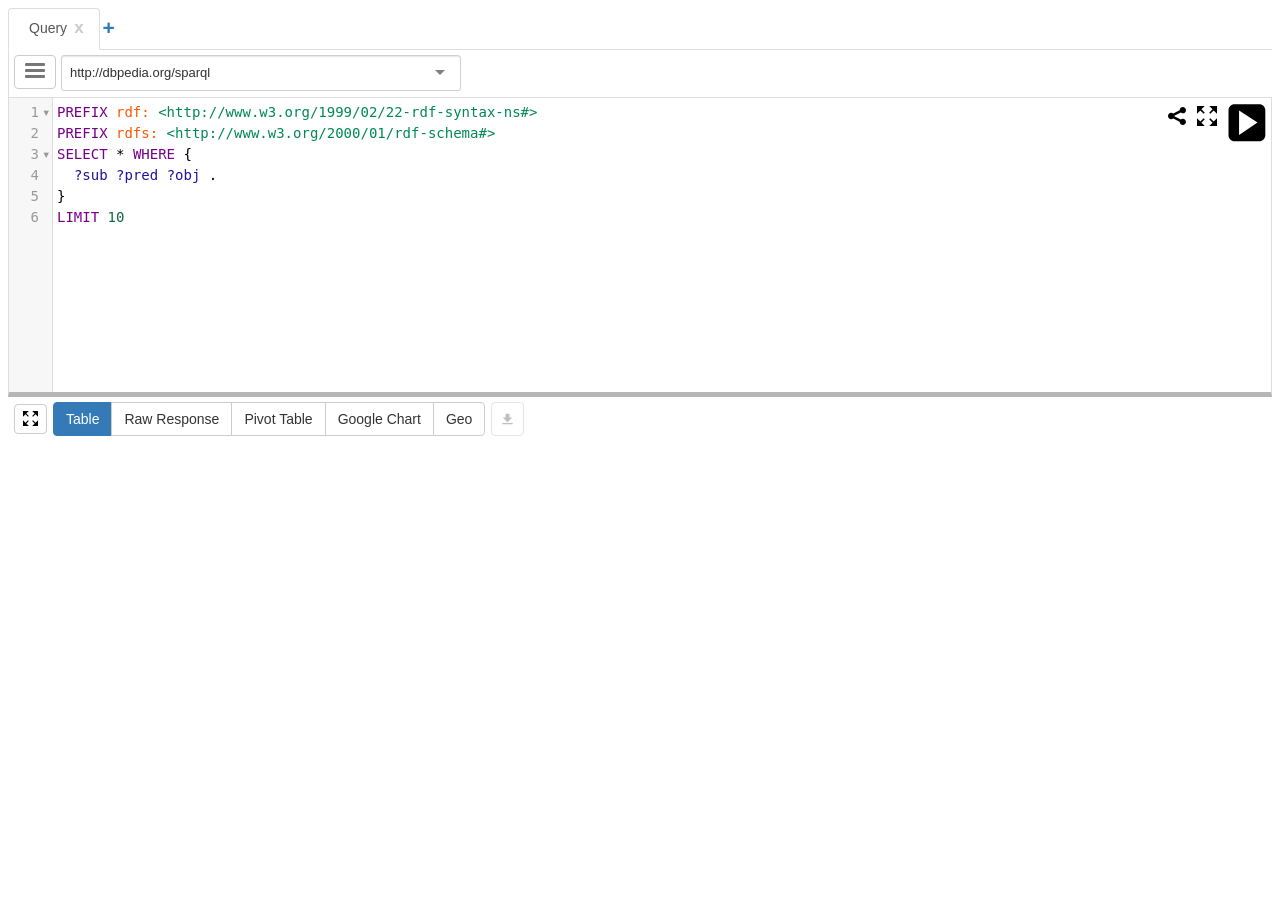
<file: tools/webapps/dpn-demo-apps/webapp/yasgui/index.html>
<!DOCTYPE html>
<html lang="en">
	<head>
		<meta charset="utf-8">
		<meta http-equiv="X-UA-Compatible" content="IE=edge">
		<meta name="viewport" content="width=device-width, initial-scale=1">
		<title>YASGUI</title>
		<link href='lib/yasgui.min.css' rel='stylesheet' type='text/css'/>
		<style>
/** uncomment this if you'd like to hide the endpoint selector
  .yasgui .endpointText {display:none !important;}
 **/
		</style>
	</head>
	<body>
		<div id='yasgui'></div>
		<script src='lib/yasgui.bundled.min.js'></script>
		<script type="text/javascript">
var yasgui = YASGUI(document.getElementById("yasgui"), {
	//Uncomment below to change the default endpoint
	//Note: If you've already opened the YASGUI page before, you should first clear your
	//local-storage cache before you will see the changes taking effect 
	//yasqe:{sparql:{endpoint:'bla'}}
});
		</script>
	</body>
</html>
</file>
<file: tools/webapps/dpn-demo-apps/webapp/yasgui/lib/yasgui.min.css>
@charset "UTF-8";.yasgui{position:relative/*! normalize.css v3.0.3 | MIT License | github.com/necolas/normalize.css *//*! Source: https://github.com/h5bp/html5-boilerplate/blob/master/src/css/main.css *//*!
 * jQuery UI Resizable 1.10.4
 * http://jqueryui.com
 *
 * Copyright 2014 jQuery Foundation and other contributors
 * Released under the MIT license.
 * http://jquery.org/license
 */}@-webkit-keyframes spin{100%{-webkit-transform:rotate(360deg)}}.yasgui{font-family:"Helvetica Neue",Helvetica,Arial,sans-serif;font-size:14px;line-height:1.42857;color:#333;background-color:#fff}.yasgui html{font-family:sans-serif;-ms-text-size-adjust:100%;-webkit-text-size-adjust:100%}.yasgui body{margin:0}.yasgui article,.yasgui aside,.yasgui details,.yasgui figcaption,.yasgui figure,.yasgui footer,.yasgui header,.yasgui hgroup,.yasgui main,.yasgui menu,.yasgui nav,.yasgui section,.yasgui summary{display:block}.yasgui audio,.yasgui canvas,.yasgui progress,.yasgui video{display:inline-block;vertical-align:baseline}.yasgui audio:not([controls]){display:none;height:0}.yasgui [hidden],.yasgui template{display:none}.yasgui a{background-color:transparent}.yasgui a:active,.yasgui a:hover{outline:0}.yasgui abbr[title]{border-bottom:1px dotted}.yasgui b,.yasgui strong{font-weight:700}.yasgui dfn{font-style:italic}.yasgui h1{font-size:2em;margin:.67em 0}.yasgui mark{background:#ff0;color:#000}.yasgui small{font-size:80%}.yasgui sub,.yasgui sup{font-size:75%;line-height:0;position:relative;vertical-align:baseline}.yasgui sup{top:-.5em}.yasgui sub{bottom:-.25em}.yasgui img{border:0}.yasgui svg:not(:root){overflow:hidden}.yasgui figure{margin:1em 40px}.yasgui hr{box-sizing:content-box;height:0}.yasgui pre{overflow:auto}.yasgui code,.yasgui kbd,.yasgui pre,.yasgui samp{font-family:monospace,monospace;font-size:1em}.yasgui button,.yasgui input,.yasgui optgroup,.yasgui select,.yasgui textarea{color:inherit;font:inherit;margin:0}.yasgui button{overflow:visible}.yasgui button,.yasgui select{text-transform:none}.yasgui button,.yasgui html input[type=button],.yasgui input[type=reset],.yasgui input[type=submit]{-webkit-appearance:button;cursor:pointer}.yasgui button[disabled],.yasgui html input[disabled]{cursor:default}.yasgui button::-moz-focus-inner,.yasgui input::-moz-focus-inner{border:0;padding:0}.yasgui input{line-height:normal}.yasgui input[type=checkbox],.yasgui input[type=radio]{box-sizing:border-box;padding:0}.yasgui input[type=number]::-webkit-inner-spin-button,.yasgui input[type=number]::-webkit-outer-spin-button{height:auto}.yasgui input[type=search]{-webkit-appearance:textfield;box-sizing:content-box}.yasgui input[type=search]::-webkit-search-cancel-button,.yasgui input[type=search]::-webkit-search-decoration{-webkit-appearance:none}.yasgui fieldset{border:1px solid silver;margin:0 2px;padding:.35em .625em .75em}.yasgui legend{border:0;padding:0}.yasgui textarea{overflow:auto}.yasgui optgroup{font-weight:700}.yasgui table{border-collapse:collapse;border-spacing:0}.yasgui td,.yasgui th{padding:0}@media print{.yasgui *,.yasgui :after,.yasgui :before{background:0 0!important;color:#000!important;box-shadow:none!important;text-shadow:none!important}.yasgui a,.yasgui a:visited{text-decoration:underline}.yasgui a[href]:after{content:" (" attr(href) ")"}.yasgui abbr[title]:after{content:" (" attr(title) ")"}.yasgui a[href^="#"]:after,.yasgui a[href^="javascript:"]:after{content:""}.yasgui blockquote,.yasgui pre{border:1px solid #999;page-break-inside:avoid}.yasgui thead{display:table-header-group}.yasgui img,.yasgui tr{page-break-inside:avoid}.yasgui img{max-width:100%!important}.yasgui h2,.yasgui h3,.yasgui p{orphans:3;widows:3}.yasgui h2,.yasgui h3{page-break-after:avoid}.yasgui .navbar{display:none}.yasgui .btn>.caret,.yasgui .dropup>.btn>.caret{border-top-color:#000!important}.yasgui .label{border:1px solid #000}.yasgui .table{border-collapse:collapse!important}.yasgui .table td,.yasgui .table th{background-color:#fff!important}.yasgui .table-bordered td,.yasgui .table-bordered th{border:1px solid #ddd!important}}.yasgui *{box-sizing:border-box}.yasgui :after,.yasgui :before{box-sizing:border-box}.yasgui html{font-size:10px;-webkit-tap-highlight-color:transparent}.yasgui body{font-family:"Helvetica Neue",Helvetica,Arial,sans-serif;font-size:14px;line-height:1.42857;color:#333;background-color:#fff}.yasgui button,.yasgui input,.yasgui select,.yasgui textarea{font-family:inherit;font-size:inherit;line-height:inherit}.yasgui a{color:#337ab7;text-decoration:none}.yasgui a:focus,.yasgui a:hover{color:#23527c;text-decoration:underline}.yasgui a:focus{outline:5px auto -webkit-focus-ring-color;outline-offset:-2px}.yasgui figure{margin:0}.yasgui img{vertical-align:middle}.yasgui .img-responsive{display:block;max-width:100%;height:auto}.yasgui .img-rounded{border-radius:6px}.yasgui .img-thumbnail{padding:4px;line-height:1.42857;background-color:#fff;border:1px solid #ddd;border-radius:4px;transition:all .2s ease-in-out;display:inline-block;max-width:100%;height:auto}.yasgui .img-circle{border-radius:50%}.yasgui hr{margin-top:20px;margin-bottom:20px;border:0;border-top:1px solid #eee}.yasgui .sr-only{position:absolute;width:1px;height:1px;margin:-1px;padding:0;overflow:hidden;clip:rect(0,0,0,0);border:0}.yasgui .sr-only-focusable:active,.yasgui .sr-only-focusable:focus{position:static;width:auto;height:auto;margin:0;overflow:visible;clip:auto}.yasgui [role=button]{cursor:pointer}.yasgui .h1,.yasgui .h2,.yasgui .h3,.yasgui .h4,.yasgui .h5,.yasgui .h6,.yasgui h1,.yasgui h2,.yasgui h3,.yasgui h4,.yasgui h5,.yasgui h6{font-family:inherit;font-weight:500;line-height:1.1;color:inherit}.yasgui .h1 .small,.yasgui .h1 small,.yasgui .h2 .small,.yasgui .h2 small,.yasgui .h3 .small,.yasgui .h3 small,.yasgui .h4 .small,.yasgui .h4 small,.yasgui .h5 .small,.yasgui .h5 small,.yasgui .h6 .small,.yasgui .h6 small,.yasgui h1 .small,.yasgui h1 small,.yasgui h2 .small,.yasgui h2 small,.yasgui h3 .small,.yasgui h3 small,.yasgui h4 .small,.yasgui h4 small,.yasgui h5 .small,.yasgui h5 small,.yasgui h6 .small,.yasgui h6 small{font-weight:400;line-height:1;color:#777}.yasgui .h1,.yasgui .h2,.yasgui .h3,.yasgui h1,.yasgui h2,.yasgui h3{margin-top:20px;margin-bottom:10px}.yasgui .h1 .small,.yasgui .h1 small,.yasgui .h2 .small,.yasgui .h2 small,.yasgui .h3 .small,.yasgui .h3 small,.yasgui h1 .small,.yasgui h1 small,.yasgui h2 .small,.yasgui h2 small,.yasgui h3 .small,.yasgui h3 small{font-size:65%}.yasgui .h4,.yasgui .h5,.yasgui .h6,.yasgui h4,.yasgui h5,.yasgui h6{margin-top:10px;margin-bottom:10px}.yasgui .h4 .small,.yasgui .h4 small,.yasgui .h5 .small,.yasgui .h5 small,.yasgui .h6 .small,.yasgui .h6 small,.yasgui h4 .small,.yasgui h4 small,.yasgui h5 .small,.yasgui h5 small,.yasgui h6 .small,.yasgui h6 small{font-size:75%}.yasgui .h1,.yasgui h1{font-size:36px}.yasgui .h2,.yasgui h2{font-size:30px}.yasgui .h3,.yasgui h3{font-size:24px}.yasgui .h4,.yasgui h4{font-size:18px}.yasgui .h5,.yasgui h5{font-size:14px}.yasgui .h6,.yasgui h6{font-size:12px}.yasgui p{margin:0 0 10px}.yasgui .lead{margin-bottom:20px;font-size:16px;font-weight:300;line-height:1.4}@media (min-width:768px){.yasgui .lead{font-size:21px}}.yasgui .small,.yasgui small{font-size:85%}.yasgui .mark,.yasgui mark{background-color:#fcf8e3;padding:.2em}.yasgui .text-left{text-align:left}.yasgui .text-right{text-align:right}.yasgui .text-center{text-align:center}.yasgui .text-justify{text-align:justify}.yasgui .text-nowrap{white-space:nowrap}.yasgui .text-lowercase{text-transform:lowercase}.yasgui .initialism,.yasgui .text-uppercase{text-transform:uppercase}.yasgui .text-capitalize{text-transform:capitalize}.yasgui .text-muted{color:#777}.yasgui .text-primary{color:#337ab7}.yasgui a.text-primary:focus,.yasgui a.text-primary:hover{color:#286090}.yasgui .text-success{color:#3c763d}.yasgui a.text-success:focus,.yasgui a.text-success:hover{color:#2b542c}.yasgui .text-info{color:#31708f}.yasgui a.text-info:focus,.yasgui a.text-info:hover{color:#245269}.yasgui .text-warning{color:#8a6d3b}.yasgui a.text-warning:focus,.yasgui a.text-warning:hover{color:#66512c}.yasgui .text-danger{color:#a94442}.yasgui a.text-danger:focus,.yasgui a.text-danger:hover{color:#843534}.yasgui .bg-primary{color:#fff}.yasgui .bg-primary{background-color:#337ab7}.yasgui a.bg-primary:focus,.yasgui a.bg-primary:hover{background-color:#286090}.yasgui .bg-success{background-color:#dff0d8}.yasgui a.bg-success:focus,.yasgui a.bg-success:hover{background-color:#c1e2b3}.yasgui .bg-info{background-color:#d9edf7}.yasgui a.bg-info:focus,.yasgui a.bg-info:hover{background-color:#afd9ee}.yasgui .bg-warning{background-color:#fcf8e3}.yasgui a.bg-warning:focus,.yasgui a.bg-warning:hover{background-color:#f7ecb5}.yasgui .bg-danger{background-color:#f2dede}.yasgui a.bg-danger:focus,.yasgui a.bg-danger:hover{background-color:#e4b9b9}.yasgui .page-header{padding-bottom:9px;margin:40px 0 20px;border-bottom:1px solid #eee}.yasgui ol,.yasgui ul{margin-top:0;margin-bottom:10px}.yasgui ol ol,.yasgui ol ul,.yasgui ul ol,.yasgui ul ul{margin-bottom:0}.yasgui .list-unstyled{padding-left:0;list-style:none}.yasgui .list-inline{padding-left:0;list-style:none;margin-left:-5px}.yasgui .list-inline>li{display:inline-block;padding-left:5px;padding-right:5px}.yasgui dl{margin-top:0;margin-bottom:20px}.yasgui dd,.yasgui dt{line-height:1.42857}.yasgui dt{font-weight:700}.yasgui dd{margin-left:0}.yasgui .dl-horizontal dd:after,.yasgui .dl-horizontal dd:before{content:" ";display:table}.yasgui .dl-horizontal dd:after{clear:both}@media (min-width:768px){.yasgui .dl-horizontal dt{float:left;width:160px;clear:left;text-align:right;overflow:hidden;text-overflow:ellipsis;white-space:nowrap}.yasgui .dl-horizontal dd{margin-left:180px}}.yasgui abbr[data-original-title],.yasgui abbr[title]{cursor:help;border-bottom:1px dotted #777}.yasgui .initialism{font-size:90%}.yasgui blockquote{padding:10px 20px;margin:0 0 20px;font-size:17.5px;border-left:5px solid #eee}.yasgui blockquote ol:last-child,.yasgui blockquote p:last-child,.yasgui blockquote ul:last-child{margin-bottom:0}.yasgui blockquote .small,.yasgui blockquote footer,.yasgui blockquote small{display:block;font-size:80%;line-height:1.42857;color:#777}.yasgui blockquote .small:before,.yasgui blockquote footer:before,.yasgui blockquote small:before{content:'\2014 \00A0'}.yasgui .blockquote-reverse,.yasgui blockquote.pull-right{padding-right:15px;padding-left:0;border-right:5px solid #eee;border-left:0;text-align:right}.yasgui .blockquote-reverse .small:before,.yasgui .blockquote-reverse footer:before,.yasgui .blockquote-reverse small:before,.yasgui blockquote.pull-right .small:before,.yasgui blockquote.pull-right footer:before,.yasgui blockquote.pull-right small:before{content:''}.yasgui .blockquote-reverse .small:after,.yasgui .blockquote-reverse footer:after,.yasgui .blockquote-reverse small:after,.yasgui blockquote.pull-right .small:after,.yasgui blockquote.pull-right footer:after,.yasgui blockquote.pull-right small:after{content:'\00A0 \2014'}.yasgui address{margin-bottom:20px;font-style:normal;line-height:1.42857}.yasgui code,.yasgui kbd,.yasgui pre,.yasgui samp{font-family:Menlo,Monaco,Consolas,"Courier New",monospace}.yasgui code{padding:2px 4px;font-size:90%;color:#c7254e;background-color:#f9f2f4;border-radius:4px}.yasgui kbd{padding:2px 4px;font-size:90%;color:#fff;background-color:#333;border-radius:3px;box-shadow:inset 0 -1px 0 rgba(0,0,0,.25)}.yasgui kbd kbd{padding:0;font-size:100%;font-weight:700;box-shadow:none}.yasgui pre{display:block;padding:9.5px;margin:0 0 10px;font-size:13px;line-height:1.42857;word-break:break-all;word-wrap:break-word;color:#333;background-color:#f5f5f5;border:1px solid #ccc;border-radius:4px}.yasgui pre code{padding:0;font-size:inherit;color:inherit;white-space:pre-wrap;background-color:transparent;border-radius:0}.yasgui .pre-scrollable{max-height:340px;overflow-y:scroll}.yasgui .container{margin-right:auto;margin-left:auto;padding-left:15px;padding-right:15px}.yasgui .container:after,.yasgui .container:before{content:" ";display:table}.yasgui .container:after{clear:both}@media (min-width:768px){.yasgui .container{width:750px}}@media (min-width:992px){.yasgui .container{width:970px}}@media (min-width:1200px){.yasgui .container{width:1170px}}.yasgui .container-fluid{margin-right:auto;margin-left:auto;padding-left:15px;padding-right:15px}.yasgui .container-fluid:after,.yasgui .container-fluid:before{content:" ";display:table}.yasgui .container-fluid:after{clear:both}.yasgui .row{margin-left:-15px;margin-right:-15px}.yasgui .row:after,.yasgui .row:before{content:" ";display:table}.yasgui .row:after{clear:both}.yasgui .col-lg-1,.yasgui .col-lg-10,.yasgui .col-lg-11,.yasgui .col-lg-12,.yasgui .col-lg-2,.yasgui .col-lg-3,.yasgui .col-lg-4,.yasgui .col-lg-5,.yasgui .col-lg-6,.yasgui .col-lg-7,.yasgui .col-lg-8,.yasgui .col-lg-9,.yasgui .col-md-1,.yasgui .col-md-10,.yasgui .col-md-11,.yasgui .col-md-12,.yasgui .col-md-2,.yasgui .col-md-3,.yasgui .col-md-4,.yasgui .col-md-5,.yasgui .col-md-6,.yasgui .col-md-7,.yasgui .col-md-8,.yasgui .col-md-9,.yasgui .col-sm-1,.yasgui .col-sm-10,.yasgui .col-sm-11,.yasgui .col-sm-12,.yasgui .col-sm-2,.yasgui .col-sm-3,.yasgui .col-sm-4,.yasgui .col-sm-5,.yasgui .col-sm-6,.yasgui .col-sm-7,.yasgui .col-sm-8,.yasgui .col-sm-9,.yasgui .col-xs-1,.yasgui .col-xs-10,.yasgui .col-xs-11,.yasgui .col-xs-12,.yasgui .col-xs-2,.yasgui .col-xs-3,.yasgui .col-xs-4,.yasgui .col-xs-5,.yasgui .col-xs-6,.yasgui .col-xs-7,.yasgui .col-xs-8,.yasgui .col-xs-9{position:relative;min-height:1px;padding-left:15px;padding-right:15px}.yasgui .col-xs-1,.yasgui .col-xs-10,.yasgui .col-xs-11,.yasgui .col-xs-12,.yasgui .col-xs-2,.yasgui .col-xs-3,.yasgui .col-xs-4,.yasgui .col-xs-5,.yasgui .col-xs-6,.yasgui .col-xs-7,.yasgui .col-xs-8,.yasgui .col-xs-9{float:left}.yasgui .col-xs-1{width:8.33333%}.yasgui .col-xs-2{width:16.66667%}.yasgui .col-xs-3{width:25%}.yasgui .col-xs-4{width:33.33333%}.yasgui .col-xs-5{width:41.66667%}.yasgui .col-xs-6{width:50%}.yasgui .col-xs-7{width:58.33333%}.yasgui .col-xs-8{width:66.66667%}.yasgui .col-xs-9{width:75%}.yasgui .col-xs-10{width:83.33333%}.yasgui .col-xs-11{width:91.66667%}.yasgui .col-xs-12{width:100%}.yasgui .col-xs-pull-0{right:auto}.yasgui .col-xs-pull-1{right:8.33333%}.yasgui .col-xs-pull-2{right:16.66667%}.yasgui .col-xs-pull-3{right:25%}.yasgui .col-xs-pull-4{right:33.33333%}.yasgui .col-xs-pull-5{right:41.66667%}.yasgui .col-xs-pull-6{right:50%}.yasgui .col-xs-pull-7{right:58.33333%}.yasgui .col-xs-pull-8{right:66.66667%}.yasgui .col-xs-pull-9{right:75%}.yasgui .col-xs-pull-10{right:83.33333%}.yasgui .col-xs-pull-11{right:91.66667%}.yasgui .col-xs-pull-12{right:100%}.yasgui .col-xs-push-0{left:auto}.yasgui .col-xs-push-1{left:8.33333%}.yasgui .col-xs-push-2{left:16.66667%}.yasgui .col-xs-push-3{left:25%}.yasgui .col-xs-push-4{left:33.33333%}.yasgui .col-xs-push-5{left:41.66667%}.yasgui .col-xs-push-6{left:50%}.yasgui .col-xs-push-7{left:58.33333%}.yasgui .col-xs-push-8{left:66.66667%}.yasgui .col-xs-push-9{left:75%}.yasgui .col-xs-push-10{left:83.33333%}.yasgui .col-xs-push-11{left:91.66667%}.yasgui .col-xs-push-12{left:100%}.yasgui .col-xs-offset-0{margin-left:0}.yasgui .col-xs-offset-1{margin-left:8.33333%}.yasgui .col-xs-offset-2{margin-left:16.66667%}.yasgui .col-xs-offset-3{margin-left:25%}.yasgui .col-xs-offset-4{margin-left:33.33333%}.yasgui .col-xs-offset-5{margin-left:41.66667%}.yasgui .col-xs-offset-6{margin-left:50%}.yasgui .col-xs-offset-7{margin-left:58.33333%}.yasgui .col-xs-offset-8{margin-left:66.66667%}.yasgui .col-xs-offset-9{margin-left:75%}.yasgui .col-xs-offset-10{margin-left:83.33333%}.yasgui .col-xs-offset-11{margin-left:91.66667%}.yasgui .col-xs-offset-12{margin-left:100%}@media (min-width:768px){.yasgui .col-sm-1,.yasgui .col-sm-10,.yasgui .col-sm-11,.yasgui .col-sm-12,.yasgui .col-sm-2,.yasgui .col-sm-3,.yasgui .col-sm-4,.yasgui .col-sm-5,.yasgui .col-sm-6,.yasgui .col-sm-7,.yasgui .col-sm-8,.yasgui .col-sm-9{float:left}.yasgui .col-sm-1{width:8.33333%}.yasgui .col-sm-2{width:16.66667%}.yasgui .col-sm-3{width:25%}.yasgui .col-sm-4{width:33.33333%}.yasgui .col-sm-5{width:41.66667%}.yasgui .col-sm-6{width:50%}.yasgui .col-sm-7{width:58.33333%}.yasgui .col-sm-8{width:66.66667%}.yasgui .col-sm-9{width:75%}.yasgui .col-sm-10{width:83.33333%}.yasgui .col-sm-11{width:91.66667%}.yasgui .col-sm-12{width:100%}.yasgui .col-sm-pull-0{right:auto}.yasgui .col-sm-pull-1{right:8.33333%}.yasgui .col-sm-pull-2{right:16.66667%}.yasgui .col-sm-pull-3{right:25%}.yasgui .col-sm-pull-4{right:33.33333%}.yasgui .col-sm-pull-5{right:41.66667%}.yasgui .col-sm-pull-6{right:50%}.yasgui .col-sm-pull-7{right:58.33333%}.yasgui .col-sm-pull-8{right:66.66667%}.yasgui .col-sm-pull-9{right:75%}.yasgui .col-sm-pull-10{right:83.33333%}.yasgui .col-sm-pull-11{right:91.66667%}.yasgui .col-sm-pull-12{right:100%}.yasgui .col-sm-push-0{left:auto}.yasgui .col-sm-push-1{left:8.33333%}.yasgui .col-sm-push-2{left:16.66667%}.yasgui .col-sm-push-3{left:25%}.yasgui .col-sm-push-4{left:33.33333%}.yasgui .col-sm-push-5{left:41.66667%}.yasgui .col-sm-push-6{left:50%}.yasgui .col-sm-push-7{left:58.33333%}.yasgui .col-sm-push-8{left:66.66667%}.yasgui .col-sm-push-9{left:75%}.yasgui .col-sm-push-10{left:83.33333%}.yasgui .col-sm-push-11{left:91.66667%}.yasgui .col-sm-push-12{left:100%}.yasgui .col-sm-offset-0{margin-left:0}.yasgui .col-sm-offset-1{margin-left:8.33333%}.yasgui .col-sm-offset-2{margin-left:16.66667%}.yasgui .col-sm-offset-3{margin-left:25%}.yasgui .col-sm-offset-4{margin-left:33.33333%}.yasgui .col-sm-offset-5{margin-left:41.66667%}.yasgui .col-sm-offset-6{margin-left:50%}.yasgui .col-sm-offset-7{margin-left:58.33333%}.yasgui .col-sm-offset-8{margin-left:66.66667%}.yasgui .col-sm-offset-9{margin-left:75%}.yasgui .col-sm-offset-10{margin-left:83.33333%}.yasgui .col-sm-offset-11{margin-left:91.66667%}.yasgui .col-sm-offset-12{margin-left:100%}}@media (min-width:992px){.yasgui .col-md-1,.yasgui .col-md-10,.yasgui .col-md-11,.yasgui .col-md-12,.yasgui .col-md-2,.yasgui .col-md-3,.yasgui .col-md-4,.yasgui .col-md-5,.yasgui .col-md-6,.yasgui .col-md-7,.yasgui .col-md-8,.yasgui .col-md-9{float:left}.yasgui .col-md-1{width:8.33333%}.yasgui .col-md-2{width:16.66667%}.yasgui .col-md-3{width:25%}.yasgui .col-md-4{width:33.33333%}.yasgui .col-md-5{width:41.66667%}.yasgui .col-md-6{width:50%}.yasgui .col-md-7{width:58.33333%}.yasgui .col-md-8{width:66.66667%}.yasgui .col-md-9{width:75%}.yasgui .col-md-10{width:83.33333%}.yasgui .col-md-11{width:91.66667%}.yasgui .col-md-12{width:100%}.yasgui .col-md-pull-0{right:auto}.yasgui .col-md-pull-1{right:8.33333%}.yasgui .col-md-pull-2{right:16.66667%}.yasgui .col-md-pull-3{right:25%}.yasgui .col-md-pull-4{right:33.33333%}.yasgui .col-md-pull-5{right:41.66667%}.yasgui .col-md-pull-6{right:50%}.yasgui .col-md-pull-7{right:58.33333%}.yasgui .col-md-pull-8{right:66.66667%}.yasgui .col-md-pull-9{right:75%}.yasgui .col-md-pull-10{right:83.33333%}.yasgui .col-md-pull-11{right:91.66667%}.yasgui .col-md-pull-12{right:100%}.yasgui .col-md-push-0{left:auto}.yasgui .col-md-push-1{left:8.33333%}.yasgui .col-md-push-2{left:16.66667%}.yasgui .col-md-push-3{left:25%}.yasgui .col-md-push-4{left:33.33333%}.yasgui .col-md-push-5{left:41.66667%}.yasgui .col-md-push-6{left:50%}.yasgui .col-md-push-7{left:58.33333%}.yasgui .col-md-push-8{left:66.66667%}.yasgui .col-md-push-9{left:75%}.yasgui .col-md-push-10{left:83.33333%}.yasgui .col-md-push-11{left:91.66667%}.yasgui .col-md-push-12{left:100%}.yasgui .col-md-offset-0{margin-left:0}.yasgui .col-md-offset-1{margin-left:8.33333%}.yasgui .col-md-offset-2{margin-left:16.66667%}.yasgui .col-md-offset-3{margin-left:25%}.yasgui .col-md-offset-4{margin-left:33.33333%}.yasgui .col-md-offset-5{margin-left:41.66667%}.yasgui .col-md-offset-6{margin-left:50%}.yasgui .col-md-offset-7{margin-left:58.33333%}.yasgui .col-md-offset-8{margin-left:66.66667%}.yasgui .col-md-offset-9{margin-left:75%}.yasgui .col-md-offset-10{margin-left:83.33333%}.yasgui .col-md-offset-11{margin-left:91.66667%}.yasgui .col-md-offset-12{margin-left:100%}}@media (min-width:1200px){.yasgui .col-lg-1,.yasgui .col-lg-10,.yasgui .col-lg-11,.yasgui .col-lg-12,.yasgui .col-lg-2,.yasgui .col-lg-3,.yasgui .col-lg-4,.yasgui .col-lg-5,.yasgui .col-lg-6,.yasgui .col-lg-7,.yasgui .col-lg-8,.yasgui .col-lg-9{float:left}.yasgui .col-lg-1{width:8.33333%}.yasgui .col-lg-2{width:16.66667%}.yasgui .col-lg-3{width:25%}.yasgui .col-lg-4{width:33.33333%}.yasgui .col-lg-5{width:41.66667%}.yasgui .col-lg-6{width:50%}.yasgui .col-lg-7{width:58.33333%}.yasgui .col-lg-8{width:66.66667%}.yasgui .col-lg-9{width:75%}.yasgui .col-lg-10{width:83.33333%}.yasgui .col-lg-11{width:91.66667%}.yasgui .col-lg-12{width:100%}.yasgui .col-lg-pull-0{right:auto}.yasgui .col-lg-pull-1{right:8.33333%}.yasgui .col-lg-pull-2{right:16.66667%}.yasgui .col-lg-pull-3{right:25%}.yasgui .col-lg-pull-4{right:33.33333%}.yasgui .col-lg-pull-5{right:41.66667%}.yasgui .col-lg-pull-6{right:50%}.yasgui .col-lg-pull-7{right:58.33333%}.yasgui .col-lg-pull-8{right:66.66667%}.yasgui .col-lg-pull-9{right:75%}.yasgui .col-lg-pull-10{right:83.33333%}.yasgui .col-lg-pull-11{right:91.66667%}.yasgui .col-lg-pull-12{right:100%}.yasgui .col-lg-push-0{left:auto}.yasgui .col-lg-push-1{left:8.33333%}.yasgui .col-lg-push-2{left:16.66667%}.yasgui .col-lg-push-3{left:25%}.yasgui .col-lg-push-4{left:33.33333%}.yasgui .col-lg-push-5{left:41.66667%}.yasgui .col-lg-push-6{left:50%}.yasgui .col-lg-push-7{left:58.33333%}.yasgui .col-lg-push-8{left:66.66667%}.yasgui .col-lg-push-9{left:75%}.yasgui .col-lg-push-10{left:83.33333%}.yasgui .col-lg-push-11{left:91.66667%}.yasgui .col-lg-push-12{left:100%}.yasgui .col-lg-offset-0{margin-left:0}.yasgui .col-lg-offset-1{margin-left:8.33333%}.yasgui .col-lg-offset-2{margin-left:16.66667%}.yasgui .col-lg-offset-3{margin-left:25%}.yasgui .col-lg-offset-4{margin-left:33.33333%}.yasgui .col-lg-offset-5{margin-left:41.66667%}.yasgui .col-lg-offset-6{margin-left:50%}.yasgui .col-lg-offset-7{margin-left:58.33333%}.yasgui .col-lg-offset-8{margin-left:66.66667%}.yasgui .col-lg-offset-9{margin-left:75%}.yasgui .col-lg-offset-10{margin-left:83.33333%}.yasgui .col-lg-offset-11{margin-left:91.66667%}.yasgui .col-lg-offset-12{margin-left:100%}}.yasgui table{background-color:transparent}.yasgui caption{padding-top:8px;padding-bottom:8px;color:#777;text-align:left}.yasgui th{text-align:left}.yasgui .table{width:100%;max-width:100%;margin-bottom:20px}.yasgui .table>tbody>tr>td,.yasgui .table>tbody>tr>th,.yasgui .table>tfoot>tr>td,.yasgui .table>tfoot>tr>th,.yasgui .table>thead>tr>td,.yasgui .table>thead>tr>th{padding:8px;line-height:1.42857;vertical-align:top;border-top:1px solid #ddd}.yasgui .table>thead>tr>th{vertical-align:bottom;border-bottom:2px solid #ddd}.yasgui .table>caption+thead>tr:first-child>td,.yasgui .table>caption+thead>tr:first-child>th,.yasgui .table>colgroup+thead>tr:first-child>td,.yasgui .table>colgroup+thead>tr:first-child>th,.yasgui .table>thead:first-child>tr:first-child>td,.yasgui .table>thead:first-child>tr:first-child>th{border-top:0}.yasgui .table>tbody+tbody{border-top:2px solid #ddd}.yasgui .table .table{background-color:#fff}.yasgui .table-condensed>tbody>tr>td,.yasgui .table-condensed>tbody>tr>th,.yasgui .table-condensed>tfoot>tr>td,.yasgui .table-condensed>tfoot>tr>th,.yasgui .table-condensed>thead>tr>td,.yasgui .table-condensed>thead>tr>th{padding:5px}.yasgui .table-bordered{border:1px solid #ddd}.yasgui .table-bordered>tbody>tr>td,.yasgui .table-bordered>tbody>tr>th,.yasgui .table-bordered>tfoot>tr>td,.yasgui .table-bordered>tfoot>tr>th,.yasgui .table-bordered>thead>tr>td,.yasgui .table-bordered>thead>tr>th{border:1px solid #ddd}.yasgui .table-bordered>thead>tr>td,.yasgui .table-bordered>thead>tr>th{border-bottom-width:2px}.yasgui .table-striped>tbody>tr:nth-of-type(odd){background-color:#f9f9f9}.yasgui .table-hover>tbody>tr:hover{background-color:#f5f5f5}.yasgui table col[class*=col-]{position:static;float:none;display:table-column}.yasgui table td[class*=col-],.yasgui table th[class*=col-]{position:static;float:none;display:table-cell}.yasgui .table>tbody>tr.active>td,.yasgui .table>tbody>tr.active>th,.yasgui .table>tbody>tr>td.active,.yasgui .table>tbody>tr>th.active,.yasgui .table>tfoot>tr.active>td,.yasgui .table>tfoot>tr.active>th,.yasgui .table>tfoot>tr>td.active,.yasgui .table>tfoot>tr>th.active,.yasgui .table>thead>tr.active>td,.yasgui .table>thead>tr.active>th,.yasgui .table>thead>tr>td.active,.yasgui .table>thead>tr>th.active{background-color:#f5f5f5}.yasgui .table-hover>tbody>tr.active:hover>td,.yasgui .table-hover>tbody>tr.active:hover>th,.yasgui .table-hover>tbody>tr:hover>.active,.yasgui .table-hover>tbody>tr>td.active:hover,.yasgui .table-hover>tbody>tr>th.active:hover{background-color:#e8e8e8}.yasgui .table>tbody>tr.success>td,.yasgui .table>tbody>tr.success>th,.yasgui .table>tbody>tr>td.success,.yasgui .table>tbody>tr>th.success,.yasgui .table>tfoot>tr.success>td,.yasgui .table>tfoot>tr.success>th,.yasgui .table>tfoot>tr>td.success,.yasgui .table>tfoot>tr>th.success,.yasgui .table>thead>tr.success>td,.yasgui .table>thead>tr.success>th,.yasgui .table>thead>tr>td.success,.yasgui .table>thead>tr>th.success{background-color:#dff0d8}.yasgui .table-hover>tbody>tr.success:hover>td,.yasgui .table-hover>tbody>tr.success:hover>th,.yasgui .table-hover>tbody>tr:hover>.success,.yasgui .table-hover>tbody>tr>td.success:hover,.yasgui .table-hover>tbody>tr>th.success:hover{background-color:#d0e9c6}.yasgui .table>tbody>tr.info>td,.yasgui .table>tbody>tr.info>th,.yasgui .table>tbody>tr>td.info,.yasgui .table>tbody>tr>th.info,.yasgui .table>tfoot>tr.info>td,.yasgui .table>tfoot>tr.info>th,.yasgui .table>tfoot>tr>td.info,.yasgui .table>tfoot>tr>th.info,.yasgui .table>thead>tr.info>td,.yasgui .table>thead>tr.info>th,.yasgui .table>thead>tr>td.info,.yasgui .table>thead>tr>th.info{background-color:#d9edf7}.yasgui .table-hover>tbody>tr.info:hover>td,.yasgui .table-hover>tbody>tr.info:hover>th,.yasgui .table-hover>tbody>tr:hover>.info,.yasgui .table-hover>tbody>tr>td.info:hover,.yasgui .table-hover>tbody>tr>th.info:hover{background-color:#c4e3f3}.yasgui .table>tbody>tr.warning>td,.yasgui .table>tbody>tr.warning>th,.yasgui .table>tbody>tr>td.warning,.yasgui .table>tbody>tr>th.warning,.yasgui .table>tfoot>tr.warning>td,.yasgui .table>tfoot>tr.warning>th,.yasgui .table>tfoot>tr>td.warning,.yasgui .table>tfoot>tr>th.warning,.yasgui .table>thead>tr.warning>td,.yasgui .table>thead>tr.warning>th,.yasgui .table>thead>tr>td.warning,.yasgui .table>thead>tr>th.warning{background-color:#fcf8e3}.yasgui .table-hover>tbody>tr.warning:hover>td,.yasgui .table-hover>tbody>tr.warning:hover>th,.yasgui .table-hover>tbody>tr:hover>.warning,.yasgui .table-hover>tbody>tr>td.warning:hover,.yasgui .table-hover>tbody>tr>th.warning:hover{background-color:#faf2cc}.yasgui .table>tbody>tr.danger>td,.yasgui .table>tbody>tr.danger>th,.yasgui .table>tbody>tr>td.danger,.yasgui .table>tbody>tr>th.danger,.yasgui .table>tfoot>tr.danger>td,.yasgui .table>tfoot>tr.danger>th,.yasgui .table>tfoot>tr>td.danger,.yasgui .table>tfoot>tr>th.danger,.yasgui .table>thead>tr.danger>td,.yasgui .table>thead>tr.danger>th,.yasgui .table>thead>tr>td.danger,.yasgui .table>thead>tr>th.danger{background-color:#f2dede}.yasgui .table-hover>tbody>tr.danger:hover>td,.yasgui .table-hover>tbody>tr.danger:hover>th,.yasgui .table-hover>tbody>tr:hover>.danger,.yasgui .table-hover>tbody>tr>td.danger:hover,.yasgui .table-hover>tbody>tr>th.danger:hover{background-color:#ebcccc}.yasgui .table-responsive{overflow-x:auto;min-height:.01%}@media screen and (max-width:767px){.yasgui .table-responsive{width:100%;margin-bottom:15px;overflow-y:hidden;-ms-overflow-style:-ms-autohiding-scrollbar;border:1px solid #ddd}.yasgui .table-responsive>.table{margin-bottom:0}.yasgui .table-responsive>.table>tbody>tr>td,.yasgui .table-responsive>.table>tbody>tr>th,.yasgui .table-responsive>.table>tfoot>tr>td,.yasgui .table-responsive>.table>tfoot>tr>th,.yasgui .table-responsive>.table>thead>tr>td,.yasgui .table-responsive>.table>thead>tr>th{white-space:nowrap}.yasgui .table-responsive>.table-bordered{border:0}.yasgui .table-responsive>.table-bordered>tbody>tr>td:first-child,.yasgui .table-responsive>.table-bordered>tbody>tr>th:first-child,.yasgui .table-responsive>.table-bordered>tfoot>tr>td:first-child,.yasgui .table-responsive>.table-bordered>tfoot>tr>th:first-child,.yasgui .table-responsive>.table-bordered>thead>tr>td:first-child,.yasgui .table-responsive>.table-bordered>thead>tr>th:first-child{border-left:0}.yasgui .table-responsive>.table-bordered>tbody>tr>td:last-child,.yasgui .table-responsive>.table-bordered>tbody>tr>th:last-child,.yasgui .table-responsive>.table-bordered>tfoot>tr>td:last-child,.yasgui .table-responsive>.table-bordered>tfoot>tr>th:last-child,.yasgui .table-responsive>.table-bordered>thead>tr>td:last-child,.yasgui .table-responsive>.table-bordered>thead>tr>th:last-child{border-right:0}.yasgui .table-responsive>.table-bordered>tbody>tr:last-child>td,.yasgui .table-responsive>.table-bordered>tbody>tr:last-child>th,.yasgui .table-responsive>.table-bordered>tfoot>tr:last-child>td,.yasgui .table-responsive>.table-bordered>tfoot>tr:last-child>th{border-bottom:0}}.yasgui fieldset{padding:0;margin:0;border:0;min-width:0}.yasgui legend{display:block;width:100%;padding:0;margin-bottom:20px;font-size:21px;line-height:inherit;color:#333;border:0;border-bottom:1px solid #e5e5e5}.yasgui label{display:inline-block;max-width:100%;margin-bottom:5px;font-weight:700}.yasgui input[type=search]{box-sizing:border-box}.yasgui input[type=checkbox],.yasgui input[type=radio]{margin:4px 0 0;line-height:normal}.yasgui input[type=file]{display:block}.yasgui input[type=range]{display:block;width:100%}.yasgui select[multiple],.yasgui select[size]{height:auto}.yasgui input[type=checkbox]:focus,.yasgui input[type=file]:focus,.yasgui input[type=radio]:focus{outline:5px auto -webkit-focus-ring-color;outline-offset:-2px}.yasgui output{display:block;padding-top:7px;font-size:14px;line-height:1.42857;color:#555}.yasgui .form-control{display:block;width:100%;height:34px;padding:6px 12px;font-size:14px;line-height:1.42857;color:#555;background-color:#fff;background-image:none;border:1px solid #ccc;border-radius:4px;box-shadow:inset 0 1px 1px rgba(0,0,0,.075);transition:border-color ease-in-out .15s,box-shadow ease-in-out .15s}.yasgui .form-control:focus{border-color:#66afe9;outline:0;box-shadow:inset 0 1px 1px rgba(0,0,0,.075),0 0 8px rgba(102,175,233,.6)}.yasgui .form-control::-moz-placeholder{color:#999;opacity:1}.yasgui .form-control:-ms-input-placeholder{color:#999}.yasgui .form-control::-webkit-input-placeholder{color:#999}.yasgui .form-control::-ms-expand{border:0;background-color:transparent}.yasgui .form-control[disabled],.yasgui .form-control[readonly],fieldset[disabled] .yasgui .form-control{background-color:#eee;opacity:1}.yasgui .form-control[disabled],fieldset[disabled] .yasgui .form-control{cursor:not-allowed}.yasgui textarea.form-control{height:auto}.yasgui input[type=search]{-webkit-appearance:none}@media screen and (-webkit-min-device-pixel-ratio:0){.yasgui input[type=date].form-control,.yasgui input[type=datetime-local].form-control,.yasgui input[type=month].form-control,.yasgui input[type=time].form-control{line-height:34px}.input-group-sm .yasgui input[type=date],.input-group-sm .yasgui input[type=datetime-local],.input-group-sm .yasgui input[type=month],.input-group-sm .yasgui input[type=time],.yasgui .input-group-sm>.input-group-btn>input[type=date].btn,.yasgui .input-group-sm>.input-group-btn>input[type=datetime-local].btn,.yasgui .input-group-sm>.input-group-btn>input[type=month].btn,.yasgui .input-group-sm>.input-group-btn>input[type=time].btn,.yasgui .input-group-sm>input[type=date].form-control,.yasgui .input-group-sm>input[type=date].input-group-addon,.yasgui .input-group-sm>input[type=datetime-local].form-control,.yasgui .input-group-sm>input[type=datetime-local].input-group-addon,.yasgui .input-group-sm>input[type=month].form-control,.yasgui .input-group-sm>input[type=month].input-group-addon,.yasgui .input-group-sm>input[type=time].form-control,.yasgui .input-group-sm>input[type=time].input-group-addon,.yasgui input[type=date].input-sm,.yasgui input[type=datetime-local].input-sm,.yasgui input[type=month].input-sm,.yasgui input[type=time].input-sm{line-height:30px}.input-group-lg .yasgui input[type=date],.input-group-lg .yasgui input[type=datetime-local],.input-group-lg .yasgui input[type=month],.input-group-lg .yasgui input[type=time],.yasgui .input-group-lg>.input-group-btn>input[type=date].btn,.yasgui .input-group-lg>.input-group-btn>input[type=datetime-local].btn,.yasgui .input-group-lg>.input-group-btn>input[type=month].btn,.yasgui .input-group-lg>.input-group-btn>input[type=time].btn,.yasgui .input-group-lg>input[type=date].form-control,.yasgui .input-group-lg>input[type=date].input-group-addon,.yasgui .input-group-lg>input[type=datetime-local].form-control,.yasgui .input-group-lg>input[type=datetime-local].input-group-addon,.yasgui .input-group-lg>input[type=month].form-control,.yasgui .input-group-lg>input[type=month].input-group-addon,.yasgui .input-group-lg>input[type=time].form-control,.yasgui .input-group-lg>input[type=time].input-group-addon,.yasgui input[type=date].input-lg,.yasgui input[type=datetime-local].input-lg,.yasgui input[type=month].input-lg,.yasgui input[type=time].input-lg{line-height:46px}}.yasgui .form-group{margin-bottom:15px}.yasgui .checkbox,.yasgui .radio{position:relative;display:block;margin-top:10px;margin-bottom:10px}.yasgui .checkbox label,.yasgui .radio label{min-height:20px;padding-left:20px;margin-bottom:0;font-weight:400;cursor:pointer}.yasgui .checkbox input[type=checkbox],.yasgui .checkbox-inline input[type=checkbox],.yasgui .radio input[type=radio],.yasgui .radio-inline input[type=radio]{position:absolute;margin-left:-20px}.yasgui .checkbox+.checkbox,.yasgui .radio+.radio{margin-top:-5px}.yasgui .checkbox-inline,.yasgui .radio-inline{position:relative;display:inline-block;padding-left:20px;margin-bottom:0;vertical-align:middle;font-weight:400;cursor:pointer}.yasgui .checkbox-inline+.checkbox-inline,.yasgui .radio-inline+.radio-inline{margin-top:0;margin-left:10px}.yasgui input[type=checkbox].disabled,.yasgui input[type=checkbox][disabled],.yasgui input[type=radio].disabled,.yasgui input[type=radio][disabled],fieldset[disabled] .yasgui input[type=checkbox],fieldset[disabled] .yasgui input[type=radio]{cursor:not-allowed}.yasgui .checkbox-inline.disabled,.yasgui .radio-inline.disabled,fieldset[disabled] .yasgui .checkbox-inline,fieldset[disabled] .yasgui .radio-inline{cursor:not-allowed}.yasgui .checkbox.disabled label,.yasgui .radio.disabled label,fieldset[disabled] .yasgui .checkbox label,fieldset[disabled] .yasgui .radio label{cursor:not-allowed}.yasgui .form-control-static{padding-top:7px;padding-bottom:7px;margin-bottom:0;min-height:34px}.yasgui .form-control-static.input-lg,.yasgui .form-control-static.input-sm,.yasgui .input-group-lg>.form-control-static.form-control,.yasgui .input-group-lg>.form-control-static.input-group-addon,.yasgui .input-group-lg>.input-group-btn>.form-control-static.btn,.yasgui .input-group-sm>.form-control-static.form-control,.yasgui .input-group-sm>.form-control-static.input-group-addon,.yasgui .input-group-sm>.input-group-btn>.form-control-static.btn{padding-left:0;padding-right:0}.yasgui .input-group-sm>.form-control,.yasgui .input-group-sm>.input-group-addon,.yasgui .input-group-sm>.input-group-btn>.btn,.yasgui .input-sm{height:30px;padding:5px 10px;font-size:12px;line-height:1.5;border-radius:3px}.yasgui .input-group-sm>.input-group-btn>select.btn,.yasgui .input-group-sm>select.form-control,.yasgui .input-group-sm>select.input-group-addon,.yasgui select.input-sm{height:30px;line-height:30px}.yasgui .input-group-sm>.input-group-btn>select[multiple].btn,.yasgui .input-group-sm>.input-group-btn>textarea.btn,.yasgui .input-group-sm>select[multiple].form-control,.yasgui .input-group-sm>select[multiple].input-group-addon,.yasgui .input-group-sm>textarea.form-control,.yasgui .input-group-sm>textarea.input-group-addon,.yasgui select[multiple].input-sm,.yasgui textarea.input-sm{height:auto}.yasgui .form-group-sm .form-control{height:30px;padding:5px 10px;font-size:12px;line-height:1.5;border-radius:3px}.yasgui .form-group-sm select.form-control{height:30px;line-height:30px}.yasgui .form-group-sm select[multiple].form-control,.yasgui .form-group-sm textarea.form-control{height:auto}.yasgui .form-group-sm .form-control-static{height:30px;min-height:32px;padding:6px 10px;font-size:12px;line-height:1.5}.yasgui .input-group-lg>.form-control,.yasgui .input-group-lg>.input-group-addon,.yasgui .input-group-lg>.input-group-btn>.btn,.yasgui .input-lg{height:46px;padding:10px 16px;font-size:18px;line-height:1.33333;border-radius:6px}.yasgui .input-group-lg>.input-group-btn>select.btn,.yasgui .input-group-lg>select.form-control,.yasgui .input-group-lg>select.input-group-addon,.yasgui select.input-lg{height:46px;line-height:46px}.yasgui .input-group-lg>.input-group-btn>select[multiple].btn,.yasgui .input-group-lg>.input-group-btn>textarea.btn,.yasgui .input-group-lg>select[multiple].form-control,.yasgui .input-group-lg>select[multiple].input-group-addon,.yasgui .input-group-lg>textarea.form-control,.yasgui .input-group-lg>textarea.input-group-addon,.yasgui select[multiple].input-lg,.yasgui textarea.input-lg{height:auto}.yasgui .form-group-lg .form-control{height:46px;padding:10px 16px;font-size:18px;line-height:1.33333;border-radius:6px}.yasgui .form-group-lg select.form-control{height:46px;line-height:46px}.yasgui .form-group-lg select[multiple].form-control,.yasgui .form-group-lg textarea.form-control{height:auto}.yasgui .form-group-lg .form-control-static{height:46px;min-height:38px;padding:11px 16px;font-size:18px;line-height:1.33333}.yasgui .has-feedback{position:relative}.yasgui .has-feedback .form-control{padding-right:42.5px}.yasgui .form-control-feedback{position:absolute;top:0;right:0;z-index:2;display:block;width:34px;height:34px;line-height:34px;text-align:center;pointer-events:none}.yasgui .form-group-lg .form-control+.form-control-feedback,.yasgui .input-group-lg+.form-control-feedback,.yasgui .input-group-lg>.form-control+.form-control-feedback,.yasgui .input-group-lg>.input-group-addon+.form-control-feedback,.yasgui .input-group-lg>.input-group-btn>.btn+.form-control-feedback,.yasgui .input-lg+.form-control-feedback{width:46px;height:46px;line-height:46px}.yasgui .form-group-sm .form-control+.form-control-feedback,.yasgui .input-group-sm+.form-control-feedback,.yasgui .input-group-sm>.form-control+.form-control-feedback,.yasgui .input-group-sm>.input-group-addon+.form-control-feedback,.yasgui .input-group-sm>.input-group-btn>.btn+.form-control-feedback,.yasgui .input-sm+.form-control-feedback{width:30px;height:30px;line-height:30px}.yasgui .has-success .checkbox,.yasgui .has-success .checkbox-inline,.yasgui .has-success .control-label,.yasgui .has-success .help-block,.yasgui .has-success .radio,.yasgui .has-success .radio-inline,.yasgui .has-success.checkbox label,.yasgui .has-success.checkbox-inline label,.yasgui .has-success.radio label,.yasgui .has-success.radio-inline label{color:#3c763d}.yasgui .has-success .form-control{border-color:#3c763d;box-shadow:inset 0 1px 1px rgba(0,0,0,.075)}.yasgui .has-success .form-control:focus{border-color:#2b542c;box-shadow:inset 0 1px 1px rgba(0,0,0,.075),0 0 6px #67b168}.yasgui .has-success .input-group-addon{color:#3c763d;border-color:#3c763d;background-color:#dff0d8}.yasgui .has-success .form-control-feedback{color:#3c763d}.yasgui .has-warning .checkbox,.yasgui .has-warning .checkbox-inline,.yasgui .has-warning .control-label,.yasgui .has-warning .help-block,.yasgui .has-warning .radio,.yasgui .has-warning .radio-inline,.yasgui .has-warning.checkbox label,.yasgui .has-warning.checkbox-inline label,.yasgui .has-warning.radio label,.yasgui .has-warning.radio-inline label{color:#8a6d3b}.yasgui .has-warning .form-control{border-color:#8a6d3b;box-shadow:inset 0 1px 1px rgba(0,0,0,.075)}.yasgui .has-warning .form-control:focus{border-color:#66512c;box-shadow:inset 0 1px 1px rgba(0,0,0,.075),0 0 6px #c0a16b}.yasgui .has-warning .input-group-addon{color:#8a6d3b;border-color:#8a6d3b;background-color:#fcf8e3}.yasgui .has-warning .form-control-feedback{color:#8a6d3b}.yasgui .has-error .checkbox,.yasgui .has-error .checkbox-inline,.yasgui .has-error .control-label,.yasgui .has-error .help-block,.yasgui .has-error .radio,.yasgui .has-error .radio-inline,.yasgui .has-error.checkbox label,.yasgui .has-error.checkbox-inline label,.yasgui .has-error.radio label,.yasgui .has-error.radio-inline label{color:#a94442}.yasgui .has-error .form-control{border-color:#a94442;box-shadow:inset 0 1px 1px rgba(0,0,0,.075)}.yasgui .has-error .form-control:focus{border-color:#843534;box-shadow:inset 0 1px 1px rgba(0,0,0,.075),0 0 6px #ce8483}.yasgui .has-error .input-group-addon{color:#a94442;border-color:#a94442;background-color:#f2dede}.yasgui .has-error .form-control-feedback{color:#a94442}.yasgui .has-feedback label~.form-control-feedback{top:25px}.yasgui .has-feedback label.sr-only~.form-control-feedback{top:0}.yasgui .help-block{display:block;margin-top:5px;margin-bottom:10px;color:#737373}@media (min-width:768px){.yasgui .form-inline .form-group{display:inline-block;margin-bottom:0;vertical-align:middle}.yasgui .form-inline .form-control{display:inline-block;width:auto;vertical-align:middle}.yasgui .form-inline .form-control-static{display:inline-block}.yasgui .form-inline .input-group{display:inline-table;vertical-align:middle}.yasgui .form-inline .input-group .form-control,.yasgui .form-inline .input-group .input-group-addon,.yasgui .form-inline .input-group .input-group-btn{width:auto}.yasgui .form-inline .input-group>.form-control{width:100%}.yasgui .form-inline .control-label{margin-bottom:0;vertical-align:middle}.yasgui .form-inline .checkbox,.yasgui .form-inline .radio{display:inline-block;margin-top:0;margin-bottom:0;vertical-align:middle}.yasgui .form-inline .checkbox label,.yasgui .form-inline .radio label{padding-left:0}.yasgui .form-inline .checkbox input[type=checkbox],.yasgui .form-inline .radio input[type=radio]{position:relative;margin-left:0}.yasgui .form-inline .has-feedback .form-control-feedback{top:0}}.yasgui .form-horizontal .checkbox,.yasgui .form-horizontal .checkbox-inline,.yasgui .form-horizontal .radio,.yasgui .form-horizontal .radio-inline{margin-top:0;margin-bottom:0;padding-top:7px}.yasgui .form-horizontal .checkbox,.yasgui .form-horizontal .radio{min-height:27px}.yasgui .form-horizontal .form-group{margin-left:-15px;margin-right:-15px}.yasgui .form-horizontal .form-group:after,.yasgui .form-horizontal .form-group:before{content:" ";display:table}.yasgui .form-horizontal .form-group:after{clear:both}@media (min-width:768px){.yasgui .form-horizontal .control-label{text-align:right;margin-bottom:0;padding-top:7px}}.yasgui .form-horizontal .has-feedback .form-control-feedback{right:15px}@media (min-width:768px){.yasgui .form-horizontal .form-group-lg .control-label{padding-top:11px;font-size:18px}}@media (min-width:768px){.yasgui .form-horizontal .form-group-sm .control-label{padding-top:6px;font-size:12px}}.yasgui .btn{display:inline-block;margin-bottom:0;font-weight:400;text-align:center;vertical-align:middle;touch-action:manipulation;cursor:pointer;background-image:none;border:1px solid transparent;white-space:nowrap;padding:6px 12px;font-size:14px;line-height:1.42857;border-radius:4px;-webkit-user-select:none;user-select:none}.yasgui .btn.active.focus,.yasgui .btn.active:focus,.yasgui .btn.focus,.yasgui .btn:active.focus,.yasgui .btn:active:focus,.yasgui .btn:focus{outline:5px auto -webkit-focus-ring-color;outline-offset:-2px}.yasgui .btn.focus,.yasgui .btn:focus,.yasgui .btn:hover{color:#333;text-decoration:none}.yasgui .btn.active,.yasgui .btn:active{outline:0;background-image:none;box-shadow:inset 0 3px 5px rgba(0,0,0,.125)}.yasgui .btn.disabled,.yasgui .btn[disabled],fieldset[disabled] .yasgui .btn{cursor:not-allowed;opacity:.65;box-shadow:none}.yasgui a.btn.disabled,fieldset[disabled] .yasgui a.btn{pointer-events:none}.yasgui .btn-default{color:#333;background-color:#fff;border-color:#ccc}.yasgui .btn-default.focus,.yasgui .btn-default:focus{color:#333;background-color:#e6e6e6;border-color:#8c8c8c}.yasgui .btn-default:hover{color:#333;background-color:#e6e6e6;border-color:#adadad}.open>.yasgui .btn-default.dropdown-toggle,.yasgui .btn-default.active,.yasgui .btn-default:active{color:#333;background-color:#e6e6e6;border-color:#adadad}.open>.yasgui .btn-default.dropdown-toggle.focus,.open>.yasgui .btn-default.dropdown-toggle:focus,.open>.yasgui .btn-default.dropdown-toggle:hover,.yasgui .btn-default.active.focus,.yasgui .btn-default.active:focus,.yasgui .btn-default.active:hover,.yasgui .btn-default:active.focus,.yasgui .btn-default:active:focus,.yasgui .btn-default:active:hover{color:#333;background-color:#d4d4d4;border-color:#8c8c8c}.open>.yasgui .btn-default.dropdown-toggle,.yasgui .btn-default.active,.yasgui .btn-default:active{background-image:none}.yasgui .btn-default.disabled.focus,.yasgui .btn-default.disabled:focus,.yasgui .btn-default.disabled:hover,.yasgui .btn-default[disabled].focus,.yasgui .btn-default[disabled]:focus,.yasgui .btn-default[disabled]:hover,fieldset[disabled] .yasgui .btn-default.focus,fieldset[disabled] .yasgui .btn-default:focus,fieldset[disabled] .yasgui .btn-default:hover{background-color:#fff;border-color:#ccc}.yasgui .btn-default .badge{color:#fff;background-color:#333}.yasgui .btn-primary{color:#fff;background-color:#337ab7;border-color:#2e6da4}.yasgui .btn-primary.focus,.yasgui .btn-primary:focus{color:#fff;background-color:#286090;border-color:#122b40}.yasgui .btn-primary:hover{color:#fff;background-color:#286090;border-color:#204d74}.open>.yasgui .btn-primary.dropdown-toggle,.yasgui .btn-primary.active,.yasgui .btn-primary:active{color:#fff;background-color:#286090;border-color:#204d74}.open>.yasgui .btn-primary.dropdown-toggle.focus,.open>.yasgui .btn-primary.dropdown-toggle:focus,.open>.yasgui .btn-primary.dropdown-toggle:hover,.yasgui .btn-primary.active.focus,.yasgui .btn-primary.active:focus,.yasgui .btn-primary.active:hover,.yasgui .btn-primary:active.focus,.yasgui .btn-primary:active:focus,.yasgui .btn-primary:active:hover{color:#fff;background-color:#204d74;border-color:#122b40}.open>.yasgui .btn-primary.dropdown-toggle,.yasgui .btn-primary.active,.yasgui .btn-primary:active{background-image:none}.yasgui .btn-primary.disabled.focus,.yasgui .btn-primary.disabled:focus,.yasgui .btn-primary.disabled:hover,.yasgui .btn-primary[disabled].focus,.yasgui .btn-primary[disabled]:focus,.yasgui .btn-primary[disabled]:hover,fieldset[disabled] .yasgui .btn-primary.focus,fieldset[disabled] .yasgui .btn-primary:focus,fieldset[disabled] .yasgui .btn-primary:hover{background-color:#337ab7;border-color:#2e6da4}.yasgui .btn-primary .badge{color:#337ab7;background-color:#fff}.yasgui .btn-success{color:#fff;background-color:#5cb85c;border-color:#4cae4c}.yasgui .btn-success.focus,.yasgui .btn-success:focus{color:#fff;background-color:#449d44;border-color:#255625}.yasgui .btn-success:hover{color:#fff;background-color:#449d44;border-color:#398439}.open>.yasgui .btn-success.dropdown-toggle,.yasgui .btn-success.active,.yasgui .btn-success:active{color:#fff;background-color:#449d44;border-color:#398439}.open>.yasgui .btn-success.dropdown-toggle.focus,.open>.yasgui .btn-success.dropdown-toggle:focus,.open>.yasgui .btn-success.dropdown-toggle:hover,.yasgui .btn-success.active.focus,.yasgui .btn-success.active:focus,.yasgui .btn-success.active:hover,.yasgui .btn-success:active.focus,.yasgui .btn-success:active:focus,.yasgui .btn-success:active:hover{color:#fff;background-color:#398439;border-color:#255625}.open>.yasgui .btn-success.dropdown-toggle,.yasgui .btn-success.active,.yasgui .btn-success:active{background-image:none}.yasgui .btn-success.disabled.focus,.yasgui .btn-success.disabled:focus,.yasgui .btn-success.disabled:hover,.yasgui .btn-success[disabled].focus,.yasgui .btn-success[disabled]:focus,.yasgui .btn-success[disabled]:hover,fieldset[disabled] .yasgui .btn-success.focus,fieldset[disabled] .yasgui .btn-success:focus,fieldset[disabled] .yasgui .btn-success:hover{background-color:#5cb85c;border-color:#4cae4c}.yasgui .btn-success .badge{color:#5cb85c;background-color:#fff}.yasgui .btn-info{color:#fff;background-color:#5bc0de;border-color:#46b8da}.yasgui .btn-info.focus,.yasgui .btn-info:focus{color:#fff;background-color:#31b0d5;border-color:#1b6d85}.yasgui .btn-info:hover{color:#fff;background-color:#31b0d5;border-color:#269abc}.open>.yasgui .btn-info.dropdown-toggle,.yasgui .btn-info.active,.yasgui .btn-info:active{color:#fff;background-color:#31b0d5;border-color:#269abc}.open>.yasgui .btn-info.dropdown-toggle.focus,.open>.yasgui .btn-info.dropdown-toggle:focus,.open>.yasgui .btn-info.dropdown-toggle:hover,.yasgui .btn-info.active.focus,.yasgui .btn-info.active:focus,.yasgui .btn-info.active:hover,.yasgui .btn-info:active.focus,.yasgui .btn-info:active:focus,.yasgui .btn-info:active:hover{color:#fff;background-color:#269abc;border-color:#1b6d85}.open>.yasgui .btn-info.dropdown-toggle,.yasgui .btn-info.active,.yasgui .btn-info:active{background-image:none}.yasgui .btn-info.disabled.focus,.yasgui .btn-info.disabled:focus,.yasgui .btn-info.disabled:hover,.yasgui .btn-info[disabled].focus,.yasgui .btn-info[disabled]:focus,.yasgui .btn-info[disabled]:hover,fieldset[disabled] .yasgui .btn-info.focus,fieldset[disabled] .yasgui .btn-info:focus,fieldset[disabled] .yasgui .btn-info:hover{background-color:#5bc0de;border-color:#46b8da}.yasgui .btn-info .badge{color:#5bc0de;background-color:#fff}.yasgui .btn-warning{color:#fff;background-color:#f0ad4e;border-color:#eea236}.yasgui .btn-warning.focus,.yasgui .btn-warning:focus{color:#fff;background-color:#ec971f;border-color:#985f0d}.yasgui .btn-warning:hover{color:#fff;background-color:#ec971f;border-color:#d58512}.open>.yasgui .btn-warning.dropdown-toggle,.yasgui .btn-warning.active,.yasgui .btn-warning:active{color:#fff;background-color:#ec971f;border-color:#d58512}.open>.yasgui .btn-warning.dropdown-toggle.focus,.open>.yasgui .btn-warning.dropdown-toggle:focus,.open>.yasgui .btn-warning.dropdown-toggle:hover,.yasgui .btn-warning.active.focus,.yasgui .btn-warning.active:focus,.yasgui .btn-warning.active:hover,.yasgui .btn-warning:active.focus,.yasgui .btn-warning:active:focus,.yasgui .btn-warning:active:hover{color:#fff;background-color:#d58512;border-color:#985f0d}.open>.yasgui .btn-warning.dropdown-toggle,.yasgui .btn-warning.active,.yasgui .btn-warning:active{background-image:none}.yasgui .btn-warning.disabled.focus,.yasgui .btn-warning.disabled:focus,.yasgui .btn-warning.disabled:hover,.yasgui .btn-warning[disabled].focus,.yasgui .btn-warning[disabled]:focus,.yasgui .btn-warning[disabled]:hover,fieldset[disabled] .yasgui .btn-warning.focus,fieldset[disabled] .yasgui .btn-warning:focus,fieldset[disabled] .yasgui .btn-warning:hover{background-color:#f0ad4e;border-color:#eea236}.yasgui .btn-warning .badge{color:#f0ad4e;background-color:#fff}.yasgui .btn-danger{color:#fff;background-color:#d9534f;border-color:#d43f3a}.yasgui .btn-danger.focus,.yasgui .btn-danger:focus{color:#fff;background-color:#c9302c;border-color:#761c19}.yasgui .btn-danger:hover{color:#fff;background-color:#c9302c;border-color:#ac2925}.open>.yasgui .btn-danger.dropdown-toggle,.yasgui .btn-danger.active,.yasgui .btn-danger:active{color:#fff;background-color:#c9302c;border-color:#ac2925}.open>.yasgui .btn-danger.dropdown-toggle.focus,.open>.yasgui .btn-danger.dropdown-toggle:focus,.open>.yasgui .btn-danger.dropdown-toggle:hover,.yasgui .btn-danger.active.focus,.yasgui .btn-danger.active:focus,.yasgui .btn-danger.active:hover,.yasgui .btn-danger:active.focus,.yasgui .btn-danger:active:focus,.yasgui .btn-danger:active:hover{color:#fff;background-color:#ac2925;border-color:#761c19}.open>.yasgui .btn-danger.dropdown-toggle,.yasgui .btn-danger.active,.yasgui .btn-danger:active{background-image:none}.yasgui .btn-danger.disabled.focus,.yasgui .btn-danger.disabled:focus,.yasgui .btn-danger.disabled:hover,.yasgui .btn-danger[disabled].focus,.yasgui .btn-danger[disabled]:focus,.yasgui .btn-danger[disabled]:hover,fieldset[disabled] .yasgui .btn-danger.focus,fieldset[disabled] .yasgui .btn-danger:focus,fieldset[disabled] .yasgui .btn-danger:hover{background-color:#d9534f;border-color:#d43f3a}.yasgui .btn-danger .badge{color:#d9534f;background-color:#fff}.yasgui .btn-link{color:#337ab7;font-weight:400;border-radius:0}.yasgui .btn-link,.yasgui .btn-link.active,.yasgui .btn-link:active,.yasgui .btn-link[disabled],fieldset[disabled] .yasgui .btn-link{background-color:transparent;box-shadow:none}.yasgui .btn-link,.yasgui .btn-link:active,.yasgui .btn-link:focus,.yasgui .btn-link:hover{border-color:transparent}.yasgui .btn-link:focus,.yasgui .btn-link:hover{color:#23527c;text-decoration:underline;background-color:transparent}.yasgui .btn-link[disabled]:focus,.yasgui .btn-link[disabled]:hover,fieldset[disabled] .yasgui .btn-link:focus,fieldset[disabled] .yasgui .btn-link:hover{color:#777;text-decoration:none}.yasgui .btn-lg{padding:10px 16px;font-size:18px;line-height:1.33333;border-radius:6px}.yasgui .btn-sm{padding:5px 10px;font-size:12px;line-height:1.5;border-radius:3px}.yasgui .btn-xs{padding:1px 5px;font-size:12px;line-height:1.5;border-radius:3px}.yasgui .btn-block{display:block;width:100%}.yasgui .btn-block+.btn-block{margin-top:5px}.yasgui input[type=button].btn-block,.yasgui input[type=reset].btn-block,.yasgui input[type=submit].btn-block{width:100%}.yasgui .input-group{position:relative;display:table;border-collapse:separate}.yasgui .input-group[class*=col-]{float:none;padding-left:0;padding-right:0}.yasgui .input-group .form-control{position:relative;z-index:2;float:left;width:100%;margin-bottom:0}.yasgui .input-group .form-control:focus{z-index:3}.yasgui .input-group .form-control,.yasgui .input-group-addon,.yasgui .input-group-btn{display:table-cell}.yasgui .input-group .form-control:not(:first-child):not(:last-child),.yasgui .input-group-addon:not(:first-child):not(:last-child),.yasgui .input-group-btn:not(:first-child):not(:last-child){border-radius:0}.yasgui .input-group-addon,.yasgui .input-group-btn{width:1%;white-space:nowrap;vertical-align:middle}.yasgui .input-group-addon{padding:6px 12px;font-size:14px;font-weight:400;line-height:1;color:#555;text-align:center;background-color:#eee;border:1px solid #ccc;border-radius:4px}.yasgui .input-group-addon.input-sm,.yasgui .input-group-sm>.input-group-addon,.yasgui .input-group-sm>.input-group-btn>.input-group-addon.btn{padding:5px 10px;font-size:12px;border-radius:3px}.yasgui .input-group-addon.input-lg,.yasgui .input-group-lg>.input-group-addon,.yasgui .input-group-lg>.input-group-btn>.input-group-addon.btn{padding:10px 16px;font-size:18px;border-radius:6px}.yasgui .input-group-addon input[type=checkbox],.yasgui .input-group-addon input[type=radio]{margin-top:0}.yasgui .input-group .form-control:first-child,.yasgui .input-group-addon:first-child,.yasgui .input-group-btn:first-child>.btn,.yasgui .input-group-btn:first-child>.btn-group>.btn,.yasgui .input-group-btn:first-child>.dropdown-toggle,.yasgui .input-group-btn:last-child>.btn-group:not(:last-child)>.btn,.yasgui .input-group-btn:last-child>.btn:not(:last-child):not(.dropdown-toggle){border-bottom-right-radius:0;border-top-right-radius:0}.yasgui .input-group-addon:first-child{border-right:0}.yasgui .input-group .form-control:last-child,.yasgui .input-group-addon:last-child,.yasgui .input-group-btn:first-child>.btn-group:not(:first-child)>.btn,.yasgui .input-group-btn:first-child>.btn:not(:first-child),.yasgui .input-group-btn:last-child>.btn,.yasgui .input-group-btn:last-child>.btn-group>.btn,.yasgui .input-group-btn:last-child>.dropdown-toggle{border-bottom-left-radius:0;border-top-left-radius:0}.yasgui .input-group-addon:last-child{border-left:0}.yasgui .input-group-btn{position:relative;font-size:0;white-space:nowrap}.yasgui .input-group-btn>.btn{position:relative}.yasgui .input-group-btn>.btn+.btn{margin-left:-1px}.yasgui .input-group-btn>.btn:active,.yasgui .input-group-btn>.btn:focus,.yasgui .input-group-btn>.btn:hover{z-index:2}.yasgui .input-group-btn:first-child>.btn,.yasgui .input-group-btn:first-child>.btn-group{margin-right:-1px}.yasgui .input-group-btn:last-child>.btn,.yasgui .input-group-btn:last-child>.btn-group{z-index:2;margin-left:-1px}.yasgui .nav{margin-bottom:0;padding-left:0;list-style:none}.yasgui .nav:after,.yasgui .nav:before{content:" ";display:table}.yasgui .nav:after{clear:both}.yasgui .nav>li{position:relative;display:block}.yasgui .nav>li>a{position:relative;display:block;padding:10px 15px}.yasgui .nav>li>a:focus,.yasgui .nav>li>a:hover{text-decoration:none;background-color:#eee}.yasgui .nav>li.disabled>a{color:#777}.yasgui .nav>li.disabled>a:focus,.yasgui .nav>li.disabled>a:hover{color:#777;text-decoration:none;background-color:transparent;cursor:not-allowed}.yasgui .nav .open>a,.yasgui .nav .open>a:focus,.yasgui .nav .open>a:hover{background-color:#eee;border-color:#337ab7}.yasgui .nav .nav-divider{height:1px;margin:9px 0;overflow:hidden;background-color:#e5e5e5}.yasgui .nav>li>a>img{max-width:none}.yasgui .nav-tabs{border-bottom:1px solid #ddd}.yasgui .nav-tabs>li{float:left;margin-bottom:-1px}.yasgui .nav-tabs>li>a{margin-right:2px;line-height:1.42857;border:1px solid transparent;border-radius:4px 4px 0 0}.yasgui .nav-tabs>li>a:hover{border-color:#eee #eee #ddd}.yasgui .nav-tabs>li.active>a,.yasgui .nav-tabs>li.active>a:focus,.yasgui .nav-tabs>li.active>a:hover{color:#555;background-color:#fff;border:1px solid #ddd;border-bottom-color:transparent;cursor:default}.yasgui .nav-pills>li{float:left}.yasgui .nav-pills>li>a{border-radius:4px}.yasgui .nav-pills>li+li{margin-left:2px}.yasgui .nav-pills>li.active>a,.yasgui .nav-pills>li.active>a:focus,.yasgui .nav-pills>li.active>a:hover{color:#fff;background-color:#337ab7}.yasgui .nav-stacked>li{float:none}.yasgui .nav-stacked>li+li{margin-top:2px;margin-left:0}.yasgui .nav-justified,.yasgui .nav-tabs.nav-justified{width:100%}.yasgui .nav-justified>li,.yasgui .nav-tabs.nav-justified>li{float:none}.yasgui .nav-justified>li>a,.yasgui .nav-tabs.nav-justified>li>a{text-align:center;margin-bottom:5px}.yasgui .nav-justified>.dropdown .dropdown-menu{top:auto;left:auto}@media (min-width:768px){.yasgui .nav-justified>li,.yasgui .nav-tabs.nav-justified>li{display:table-cell;width:1%}.yasgui .nav-justified>li>a,.yasgui .nav-tabs.nav-justified>li>a{margin-bottom:0}}.yasgui .nav-tabs-justified,.yasgui .nav-tabs.nav-justified{border-bottom:0}.yasgui .nav-tabs-justified>li>a,.yasgui .nav-tabs.nav-justified>li>a{margin-right:0;border-radius:4px}.yasgui .nav-tabs-justified>.active>a,.yasgui .nav-tabs-justified>.active>a:focus,.yasgui .nav-tabs-justified>.active>a:hover,.yasgui .nav-tabs.nav-justified>.active>a,.yasgui .nav-tabs.nav-justified>.active>a:focus,.yasgui .nav-tabs.nav-justified>.active>a:hover{border:1px solid #ddd}@media (min-width:768px){.yasgui .nav-tabs-justified>li>a,.yasgui .nav-tabs.nav-justified>li>a{border-bottom:1px solid #ddd;border-radius:4px 4px 0 0}.yasgui .nav-tabs-justified>.active>a,.yasgui .nav-tabs-justified>.active>a:focus,.yasgui .nav-tabs-justified>.active>a:hover,.yasgui .nav-tabs.nav-justified>.active>a,.yasgui .nav-tabs.nav-justified>.active>a:focus,.yasgui .nav-tabs.nav-justified>.active>a:hover{border-bottom-color:#fff}}.yasgui .tab-content>.tab-pane{display:none}.yasgui .tab-content>.active{display:block}.yasgui .nav-tabs .dropdown-menu{margin-top:-1px;border-top-right-radius:0;border-top-left-radius:0}.yasgui .navbar{position:relative;min-height:50px;margin-bottom:20px;border:1px solid transparent}.yasgui .navbar:after,.yasgui .navbar:before{content:" ";display:table}.yasgui .navbar:after{clear:both}@media (min-width:768px){.yasgui .navbar{border-radius:4px}}.yasgui .navbar-header:after,.yasgui .navbar-header:before{content:" ";display:table}.yasgui .navbar-header:after{clear:both}@media (min-width:768px){.yasgui .navbar-header{float:left}}.yasgui .navbar-collapse{overflow-x:visible;padding-right:15px;padding-left:15px;border-top:1px solid transparent;box-shadow:inset 0 1px 0 rgba(255,255,255,.1);-webkit-overflow-scrolling:touch}.yasgui .navbar-collapse:after,.yasgui .navbar-collapse:before{content:" ";display:table}.yasgui .navbar-collapse:after{clear:both}.yasgui .navbar-collapse.in{overflow-y:auto}@media (min-width:768px){.yasgui .navbar-collapse{width:auto;border-top:0;box-shadow:none}.yasgui .navbar-collapse.collapse{display:block!important;height:auto!important;padding-bottom:0;overflow:visible!important}.yasgui .navbar-collapse.in{overflow-y:visible}.navbar-fixed-bottom .yasgui .navbar-collapse,.navbar-fixed-top .yasgui .navbar-collapse,.navbar-static-top .yasgui .navbar-collapse{padding-left:0;padding-right:0}}.yasgui .navbar-fixed-bottom .navbar-collapse,.yasgui .navbar-fixed-top .navbar-collapse{max-height:340px}@media (max-device-width:480px) and (orientation:landscape){.yasgui .navbar-fixed-bottom .navbar-collapse,.yasgui .navbar-fixed-top .navbar-collapse{max-height:200px}}.yasgui .container-fluid>.navbar-collapse,.yasgui .container-fluid>.navbar-header,.yasgui .container>.navbar-collapse,.yasgui .container>.navbar-header{margin-right:-15px;margin-left:-15px}@media (min-width:768px){.yasgui .container-fluid>.navbar-collapse,.yasgui .container-fluid>.navbar-header,.yasgui .container>.navbar-collapse,.yasgui .container>.navbar-header{margin-right:0;margin-left:0}}.yasgui .navbar-static-top{z-index:1000;border-width:0 0 1px}@media (min-width:768px){.yasgui .navbar-static-top{border-radius:0}}.yasgui .navbar-fixed-bottom,.yasgui .navbar-fixed-top{position:fixed;right:0;left:0;z-index:1030}@media (min-width:768px){.yasgui .navbar-fixed-bottom,.yasgui .navbar-fixed-top{border-radius:0}}.yasgui .navbar-fixed-top{top:0;border-width:0 0 1px}.yasgui .navbar-fixed-bottom{bottom:0;margin-bottom:0;border-width:1px 0 0}.yasgui .navbar-brand{float:left;padding:15px 15px;font-size:18px;line-height:20px;height:50px}.yasgui .navbar-brand:focus,.yasgui .navbar-brand:hover{text-decoration:none}.yasgui .navbar-brand>img{display:block}@media (min-width:768px){.navbar>.container .yasgui .navbar-brand,.navbar>.container-fluid .yasgui .navbar-brand{margin-left:-15px}}.yasgui .navbar-toggle{position:relative;float:right;margin-right:15px;padding:9px 10px;margin-top:8px;margin-bottom:8px;background-color:transparent;background-image:none;border:1px solid transparent;border-radius:4px}.yasgui .navbar-toggle:focus{outline:0}.yasgui .navbar-toggle .icon-bar{display:block;width:22px;height:2px;border-radius:1px}.yasgui .navbar-toggle .icon-bar+.icon-bar{margin-top:4px}@media (min-width:768px){.yasgui .navbar-toggle{display:none}}.yasgui .navbar-nav{margin:7.5px -15px}.yasgui .navbar-nav>li>a{padding-top:10px;padding-bottom:10px;line-height:20px}@media (max-width:767px){.yasgui .navbar-nav .open .dropdown-menu{position:static;float:none;width:auto;margin-top:0;background-color:transparent;border:0;box-shadow:none}.yasgui .navbar-nav .open .dropdown-menu .dropdown-header,.yasgui .navbar-nav .open .dropdown-menu>li>a{padding:5px 15px 5px 25px}.yasgui .navbar-nav .open .dropdown-menu>li>a{line-height:20px}.yasgui .navbar-nav .open .dropdown-menu>li>a:focus,.yasgui .navbar-nav .open .dropdown-menu>li>a:hover{background-image:none}}@media (min-width:768px){.yasgui .navbar-nav{float:left;margin:0}.yasgui .navbar-nav>li{float:left}.yasgui .navbar-nav>li>a{padding-top:15px;padding-bottom:15px}}.yasgui .navbar-form{margin-left:-15px;margin-right:-15px;padding:10px 15px;border-top:1px solid transparent;border-bottom:1px solid transparent;box-shadow:inset 0 1px 0 rgba(255,255,255,.1),0 1px 0 rgba(255,255,255,.1);margin-top:8px;margin-bottom:8px}@media (min-width:768px){.yasgui .navbar-form .form-group{display:inline-block;margin-bottom:0;vertical-align:middle}.yasgui .navbar-form .form-control{display:inline-block;width:auto;vertical-align:middle}.yasgui .navbar-form .form-control-static{display:inline-block}.yasgui .navbar-form .input-group{display:inline-table;vertical-align:middle}.yasgui .navbar-form .input-group .form-control,.yasgui .navbar-form .input-group .input-group-addon,.yasgui .navbar-form .input-group .input-group-btn{width:auto}.yasgui .navbar-form .input-group>.form-control{width:100%}.yasgui .navbar-form .control-label{margin-bottom:0;vertical-align:middle}.yasgui .navbar-form .checkbox,.yasgui .navbar-form .radio{display:inline-block;margin-top:0;margin-bottom:0;vertical-align:middle}.yasgui .navbar-form .checkbox label,.yasgui .navbar-form .radio label{padding-left:0}.yasgui .navbar-form .checkbox input[type=checkbox],.yasgui .navbar-form .radio input[type=radio]{position:relative;margin-left:0}.yasgui .navbar-form .has-feedback .form-control-feedback{top:0}}@media (max-width:767px){.yasgui .navbar-form .form-group{margin-bottom:5px}.yasgui .navbar-form .form-group:last-child{margin-bottom:0}}@media (min-width:768px){.yasgui .navbar-form{width:auto;border:0;margin-left:0;margin-right:0;padding-top:0;padding-bottom:0;box-shadow:none}}.yasgui .navbar-nav>li>.dropdown-menu{margin-top:0;border-top-right-radius:0;border-top-left-radius:0}.yasgui .navbar-fixed-bottom .navbar-nav>li>.dropdown-menu{margin-bottom:0;border-top-right-radius:4px;border-top-left-radius:4px;border-bottom-right-radius:0;border-bottom-left-radius:0}.yasgui .navbar-btn{margin-top:8px;margin-bottom:8px}.yasgui .navbar-btn.btn-sm{margin-top:10px;margin-bottom:10px}.yasgui .navbar-btn.btn-xs{margin-top:14px;margin-bottom:14px}.yasgui .navbar-text{margin-top:15px;margin-bottom:15px}@media (min-width:768px){.yasgui .navbar-text{float:left;margin-left:15px;margin-right:15px}}@media (min-width:768px){.yasgui .navbar-left{float:left!important}.yasgui .navbar-right{float:right!important;margin-right:-15px}.yasgui .navbar-right~.navbar-right{margin-right:0}}.yasgui .navbar-default{background-color:#f8f8f8;border-color:#e7e7e7}.yasgui .navbar-default .navbar-brand{color:#777}.yasgui .navbar-default .navbar-brand:focus,.yasgui .navbar-default .navbar-brand:hover{color:#5e5e5e;background-color:transparent}.yasgui .navbar-default .navbar-text{color:#777}.yasgui .navbar-default .navbar-nav>li>a{color:#777}.yasgui .navbar-default .navbar-nav>li>a:focus,.yasgui .navbar-default .navbar-nav>li>a:hover{color:#333;background-color:transparent}.yasgui .navbar-default .navbar-nav>.active>a,.yasgui .navbar-default .navbar-nav>.active>a:focus,.yasgui .navbar-default .navbar-nav>.active>a:hover{color:#555;background-color:#e7e7e7}.yasgui .navbar-default .navbar-nav>.disabled>a,.yasgui .navbar-default .navbar-nav>.disabled>a:focus,.yasgui .navbar-default .navbar-nav>.disabled>a:hover{color:#ccc;background-color:transparent}.yasgui .navbar-default .navbar-toggle{border-color:#ddd}.yasgui .navbar-default .navbar-toggle:focus,.yasgui .navbar-default .navbar-toggle:hover{background-color:#ddd}.yasgui .navbar-default .navbar-toggle .icon-bar{background-color:#888}.yasgui .navbar-default .navbar-collapse,.yasgui .navbar-default .navbar-form{border-color:#e7e7e7}.yasgui .navbar-default .navbar-nav>.open>a,.yasgui .navbar-default .navbar-nav>.open>a:focus,.yasgui .navbar-default .navbar-nav>.open>a:hover{background-color:#e7e7e7;color:#555}@media (max-width:767px){.yasgui .navbar-default .navbar-nav .open .dropdown-menu>li>a{color:#777}.yasgui .navbar-default .navbar-nav .open .dropdown-menu>li>a:focus,.yasgui .navbar-default .navbar-nav .open .dropdown-menu>li>a:hover{color:#333;background-color:transparent}.yasgui .navbar-default .navbar-nav .open .dropdown-menu>.active>a,.yasgui .navbar-default .navbar-nav .open .dropdown-menu>.active>a:focus,.yasgui .navbar-default .navbar-nav .open .dropdown-menu>.active>a:hover{color:#555;background-color:#e7e7e7}.yasgui .navbar-default .navbar-nav .open .dropdown-menu>.disabled>a,.yasgui .navbar-default .navbar-nav .open .dropdown-menu>.disabled>a:focus,.yasgui .navbar-default .navbar-nav .open .dropdown-menu>.disabled>a:hover{color:#ccc;background-color:transparent}}.yasgui .navbar-default .navbar-link{color:#777}.yasgui .navbar-default .navbar-link:hover{color:#333}.yasgui .navbar-default .btn-link{color:#777}.yasgui .navbar-default .btn-link:focus,.yasgui .navbar-default .btn-link:hover{color:#333}.yasgui .navbar-default .btn-link[disabled]:focus,.yasgui .navbar-default .btn-link[disabled]:hover,fieldset[disabled] .yasgui .navbar-default .btn-link:focus,fieldset[disabled] .yasgui .navbar-default .btn-link:hover{color:#ccc}.yasgui .navbar-inverse{background-color:#222;border-color:#090909}.yasgui .navbar-inverse .navbar-brand{color:#9d9d9d}.yasgui .navbar-inverse .navbar-brand:focus,.yasgui .navbar-inverse .navbar-brand:hover{color:#fff;background-color:transparent}.yasgui .navbar-inverse .navbar-text{color:#9d9d9d}.yasgui .navbar-inverse .navbar-nav>li>a{color:#9d9d9d}.yasgui .navbar-inverse .navbar-nav>li>a:focus,.yasgui .navbar-inverse .navbar-nav>li>a:hover{color:#fff;background-color:transparent}.yasgui .navbar-inverse .navbar-nav>.active>a,.yasgui .navbar-inverse .navbar-nav>.active>a:focus,.yasgui .navbar-inverse .navbar-nav>.active>a:hover{color:#fff;background-color:#090909}.yasgui .navbar-inverse .navbar-nav>.disabled>a,.yasgui .navbar-inverse .navbar-nav>.disabled>a:focus,.yasgui .navbar-inverse .navbar-nav>.disabled>a:hover{color:#444;background-color:transparent}.yasgui .navbar-inverse .navbar-toggle{border-color:#333}.yasgui .navbar-inverse .navbar-toggle:focus,.yasgui .navbar-inverse .navbar-toggle:hover{background-color:#333}.yasgui .navbar-inverse .navbar-toggle .icon-bar{background-color:#fff}.yasgui .navbar-inverse .navbar-collapse,.yasgui .navbar-inverse .navbar-form{border-color:#101010}.yasgui .navbar-inverse .navbar-nav>.open>a,.yasgui .navbar-inverse .navbar-nav>.open>a:focus,.yasgui .navbar-inverse .navbar-nav>.open>a:hover{background-color:#090909;color:#fff}@media (max-width:767px){.yasgui .navbar-inverse .navbar-nav .open .dropdown-menu>.dropdown-header{border-color:#090909}.yasgui .navbar-inverse .navbar-nav .open .dropdown-menu .divider{background-color:#090909}.yasgui .navbar-inverse .navbar-nav .open .dropdown-menu>li>a{color:#9d9d9d}.yasgui .navbar-inverse .navbar-nav .open .dropdown-menu>li>a:focus,.yasgui .navbar-inverse .navbar-nav .open .dropdown-menu>li>a:hover{color:#fff;background-color:transparent}.yasgui .navbar-inverse .navbar-nav .open .dropdown-menu>.active>a,.yasgui .navbar-inverse .navbar-nav .open .dropdown-menu>.active>a:focus,.yasgui .navbar-inverse .navbar-nav .open .dropdown-menu>.active>a:hover{color:#fff;background-color:#090909}.yasgui .navbar-inverse .navbar-nav .open .dropdown-menu>.disabled>a,.yasgui .navbar-inverse .navbar-nav .open .dropdown-menu>.disabled>a:focus,.yasgui .navbar-inverse .navbar-nav .open .dropdown-menu>.disabled>a:hover{color:#444;background-color:transparent}}.yasgui .navbar-inverse .navbar-link{color:#9d9d9d}.yasgui .navbar-inverse .navbar-link:hover{color:#fff}.yasgui .navbar-inverse .btn-link{color:#9d9d9d}.yasgui .navbar-inverse .btn-link:focus,.yasgui .navbar-inverse .btn-link:hover{color:#fff}.yasgui .navbar-inverse .btn-link[disabled]:focus,.yasgui .navbar-inverse .btn-link[disabled]:hover,fieldset[disabled] .yasgui .navbar-inverse .btn-link:focus,fieldset[disabled] .yasgui .navbar-inverse .btn-link:hover{color:#444}.yasgui .panel{margin-bottom:20px;background-color:#fff;border:1px solid transparent;border-radius:4px;box-shadow:0 1px 1px rgba(0,0,0,.05)}.yasgui .panel-body{padding:15px}.yasgui .panel-body:after,.yasgui .panel-body:before{content:" ";display:table}.yasgui .panel-body:after{clear:both}.yasgui .panel-heading{padding:10px 15px;border-bottom:1px solid transparent;border-top-right-radius:3px;border-top-left-radius:3px}.yasgui .panel-heading>.dropdown .dropdown-toggle{color:inherit}.yasgui .panel-title{margin-top:0;margin-bottom:0;font-size:16px;color:inherit}.yasgui .panel-title>.small,.yasgui .panel-title>.small>a,.yasgui .panel-title>a,.yasgui .panel-title>small,.yasgui .panel-title>small>a{color:inherit}.yasgui .panel-footer{padding:10px 15px;background-color:#f5f5f5;border-top:1px solid #ddd;border-bottom-right-radius:3px;border-bottom-left-radius:3px}.yasgui .panel>.list-group,.yasgui .panel>.panel-collapse>.list-group{margin-bottom:0}.yasgui .panel>.list-group .list-group-item,.yasgui .panel>.panel-collapse>.list-group .list-group-item{border-width:1px 0;border-radius:0}.yasgui .panel>.list-group:first-child .list-group-item:first-child,.yasgui .panel>.panel-collapse>.list-group:first-child .list-group-item:first-child{border-top:0;border-top-right-radius:3px;border-top-left-radius:3px}.yasgui .panel>.list-group:last-child .list-group-item:last-child,.yasgui .panel>.panel-collapse>.list-group:last-child .list-group-item:last-child{border-bottom:0;border-bottom-right-radius:3px;border-bottom-left-radius:3px}.yasgui .panel>.panel-heading+.panel-collapse>.list-group .list-group-item:first-child{border-top-right-radius:0;border-top-left-radius:0}.yasgui .panel-heading+.list-group .list-group-item:first-child{border-top-width:0}.yasgui .list-group+.panel-footer{border-top-width:0}.yasgui .panel>.panel-collapse>.table,.yasgui .panel>.table,.yasgui .panel>.table-responsive>.table{margin-bottom:0}.yasgui .panel>.panel-collapse>.table caption,.yasgui .panel>.table caption,.yasgui .panel>.table-responsive>.table caption{padding-left:15px;padding-right:15px}.yasgui .panel>.table-responsive:first-child>.table:first-child,.yasgui .panel>.table:first-child{border-top-right-radius:3px;border-top-left-radius:3px}.yasgui .panel>.table-responsive:first-child>.table:first-child>tbody:first-child>tr:first-child,.yasgui .panel>.table-responsive:first-child>.table:first-child>thead:first-child>tr:first-child,.yasgui .panel>.table:first-child>tbody:first-child>tr:first-child,.yasgui .panel>.table:first-child>thead:first-child>tr:first-child{border-top-left-radius:3px;border-top-right-radius:3px}.yasgui .panel>.table-responsive:first-child>.table:first-child>tbody:first-child>tr:first-child td:first-child,.yasgui .panel>.table-responsive:first-child>.table:first-child>tbody:first-child>tr:first-child th:first-child,.yasgui .panel>.table-responsive:first-child>.table:first-child>thead:first-child>tr:first-child td:first-child,.yasgui .panel>.table-responsive:first-child>.table:first-child>thead:first-child>tr:first-child th:first-child,.yasgui .panel>.table:first-child>tbody:first-child>tr:first-child td:first-child,.yasgui .panel>.table:first-child>tbody:first-child>tr:first-child th:first-child,.yasgui .panel>.table:first-child>thead:first-child>tr:first-child td:first-child,.yasgui .panel>.table:first-child>thead:first-child>tr:first-child th:first-child{border-top-left-radius:3px}.yasgui .panel>.table-responsive:first-child>.table:first-child>tbody:first-child>tr:first-child td:last-child,.yasgui .panel>.table-responsive:first-child>.table:first-child>tbody:first-child>tr:first-child th:last-child,.yasgui .panel>.table-responsive:first-child>.table:first-child>thead:first-child>tr:first-child td:last-child,.yasgui .panel>.table-responsive:first-child>.table:first-child>thead:first-child>tr:first-child th:last-child,.yasgui .panel>.table:first-child>tbody:first-child>tr:first-child td:last-child,.yasgui .panel>.table:first-child>tbody:first-child>tr:first-child th:last-child,.yasgui .panel>.table:first-child>thead:first-child>tr:first-child td:last-child,.yasgui .panel>.table:first-child>thead:first-child>tr:first-child th:last-child{border-top-right-radius:3px}.yasgui .panel>.table-responsive:last-child>.table:last-child,.yasgui .panel>.table:last-child{border-bottom-right-radius:3px;border-bottom-left-radius:3px}.yasgui .panel>.table-responsive:last-child>.table:last-child>tbody:last-child>tr:last-child,.yasgui .panel>.table-responsive:last-child>.table:last-child>tfoot:last-child>tr:last-child,.yasgui .panel>.table:last-child>tbody:last-child>tr:last-child,.yasgui .panel>.table:last-child>tfoot:last-child>tr:last-child{border-bottom-left-radius:3px;border-bottom-right-radius:3px}.yasgui .panel>.table-responsive:last-child>.table:last-child>tbody:last-child>tr:last-child td:first-child,.yasgui .panel>.table-responsive:last-child>.table:last-child>tbody:last-child>tr:last-child th:first-child,.yasgui .panel>.table-responsive:last-child>.table:last-child>tfoot:last-child>tr:last-child td:first-child,.yasgui .panel>.table-responsive:last-child>.table:last-child>tfoot:last-child>tr:last-child th:first-child,.yasgui .panel>.table:last-child>tbody:last-child>tr:last-child td:first-child,.yasgui .panel>.table:last-child>tbody:last-child>tr:last-child th:first-child,.yasgui .panel>.table:last-child>tfoot:last-child>tr:last-child td:first-child,.yasgui .panel>.table:last-child>tfoot:last-child>tr:last-child th:first-child{border-bottom-left-radius:3px}.yasgui .panel>.table-responsive:last-child>.table:last-child>tbody:last-child>tr:last-child td:last-child,.yasgui .panel>.table-responsive:last-child>.table:last-child>tbody:last-child>tr:last-child th:last-child,.yasgui .panel>.table-responsive:last-child>.table:last-child>tfoot:last-child>tr:last-child td:last-child,.yasgui .panel>.table-responsive:last-child>.table:last-child>tfoot:last-child>tr:last-child th:last-child,.yasgui .panel>.table:last-child>tbody:last-child>tr:last-child td:last-child,.yasgui .panel>.table:last-child>tbody:last-child>tr:last-child th:last-child,.yasgui .panel>.table:last-child>tfoot:last-child>tr:last-child td:last-child,.yasgui .panel>.table:last-child>tfoot:last-child>tr:last-child th:last-child{border-bottom-right-radius:3px}.yasgui .panel>.panel-body+.table,.yasgui .panel>.panel-body+.table-responsive,.yasgui .panel>.table+.panel-body,.yasgui .panel>.table-responsive+.panel-body{border-top:1px solid #ddd}.yasgui .panel>.table>tbody:first-child>tr:first-child td,.yasgui .panel>.table>tbody:first-child>tr:first-child th{border-top:0}.yasgui .panel>.table-bordered,.yasgui .panel>.table-responsive>.table-bordered{border:0}.yasgui .panel>.table-bordered>tbody>tr>td:first-child,.yasgui .panel>.table-bordered>tbody>tr>th:first-child,.yasgui .panel>.table-bordered>tfoot>tr>td:first-child,.yasgui .panel>.table-bordered>tfoot>tr>th:first-child,.yasgui .panel>.table-bordered>thead>tr>td:first-child,.yasgui .panel>.table-bordered>thead>tr>th:first-child,.yasgui .panel>.table-responsive>.table-bordered>tbody>tr>td:first-child,.yasgui .panel>.table-responsive>.table-bordered>tbody>tr>th:first-child,.yasgui .panel>.table-responsive>.table-bordered>tfoot>tr>td:first-child,.yasgui .panel>.table-responsive>.table-bordered>tfoot>tr>th:first-child,.yasgui .panel>.table-responsive>.table-bordered>thead>tr>td:first-child,.yasgui .panel>.table-responsive>.table-bordered>thead>tr>th:first-child{border-left:0}.yasgui .panel>.table-bordered>tbody>tr>td:last-child,.yasgui .panel>.table-bordered>tbody>tr>th:last-child,.yasgui .panel>.table-bordered>tfoot>tr>td:last-child,.yasgui .panel>.table-bordered>tfoot>tr>th:last-child,.yasgui .panel>.table-bordered>thead>tr>td:last-child,.yasgui .panel>.table-bordered>thead>tr>th:last-child,.yasgui .panel>.table-responsive>.table-bordered>tbody>tr>td:last-child,.yasgui .panel>.table-responsive>.table-bordered>tbody>tr>th:last-child,.yasgui .panel>.table-responsive>.table-bordered>tfoot>tr>td:last-child,.yasgui .panel>.table-responsive>.table-bordered>tfoot>tr>th:last-child,.yasgui .panel>.table-responsive>.table-bordered>thead>tr>td:last-child,.yasgui .panel>.table-responsive>.table-bordered>thead>tr>th:last-child{border-right:0}.yasgui .panel>.table-bordered>tbody>tr:first-child>td,.yasgui .panel>.table-bordered>tbody>tr:first-child>th,.yasgui .panel>.table-bordered>thead>tr:first-child>td,.yasgui .panel>.table-bordered>thead>tr:first-child>th,.yasgui .panel>.table-responsive>.table-bordered>tbody>tr:first-child>td,.yasgui .panel>.table-responsive>.table-bordered>tbody>tr:first-child>th,.yasgui .panel>.table-responsive>.table-bordered>thead>tr:first-child>td,.yasgui .panel>.table-responsive>.table-bordered>thead>tr:first-child>th{border-bottom:0}.yasgui .panel>.table-bordered>tbody>tr:last-child>td,.yasgui .panel>.table-bordered>tbody>tr:last-child>th,.yasgui .panel>.table-bordered>tfoot>tr:last-child>td,.yasgui .panel>.table-bordered>tfoot>tr:last-child>th,.yasgui .panel>.table-responsive>.table-bordered>tbody>tr:last-child>td,.yasgui .panel>.table-responsive>.table-bordered>tbody>tr:last-child>th,.yasgui .panel>.table-responsive>.table-bordered>tfoot>tr:last-child>td,.yasgui .panel>.table-responsive>.table-bordered>tfoot>tr:last-child>th{border-bottom:0}.yasgui .panel>.table-responsive{border:0;margin-bottom:0}.yasgui .panel-group{margin-bottom:20px}.yasgui .panel-group .panel{margin-bottom:0;border-radius:4px}.yasgui .panel-group .panel+.panel{margin-top:5px}.yasgui .panel-group .panel-heading{border-bottom:0}.yasgui .panel-group .panel-heading+.panel-collapse>.list-group,.yasgui .panel-group .panel-heading+.panel-collapse>.panel-body{border-top:1px solid #ddd}.yasgui .panel-group .panel-footer{border-top:0}.yasgui .panel-group .panel-footer+.panel-collapse .panel-body{border-bottom:1px solid #ddd}.yasgui .panel-default{border-color:#ddd}.yasgui .panel-default>.panel-heading{color:#333;background-color:#f5f5f5;border-color:#ddd}.yasgui .panel-default>.panel-heading+.panel-collapse>.panel-body{border-top-color:#ddd}.yasgui .panel-default>.panel-heading .badge{color:#f5f5f5;background-color:#333}.yasgui .panel-default>.panel-footer+.panel-collapse>.panel-body{border-bottom-color:#ddd}.yasgui .panel-primary{border-color:#337ab7}.yasgui .panel-primary>.panel-heading{color:#fff;background-color:#337ab7;border-color:#337ab7}.yasgui .panel-primary>.panel-heading+.panel-collapse>.panel-body{border-top-color:#337ab7}.yasgui .panel-primary>.panel-heading .badge{color:#337ab7;background-color:#fff}.yasgui .panel-primary>.panel-footer+.panel-collapse>.panel-body{border-bottom-color:#337ab7}.yasgui .panel-success{border-color:#d6e9c6}.yasgui .panel-success>.panel-heading{color:#3c763d;background-color:#dff0d8;border-color:#d6e9c6}.yasgui .panel-success>.panel-heading+.panel-collapse>.panel-body{border-top-color:#d6e9c6}.yasgui .panel-success>.panel-heading .badge{color:#dff0d8;background-color:#3c763d}.yasgui .panel-success>.panel-footer+.panel-collapse>.panel-body{border-bottom-color:#d6e9c6}.yasgui .panel-info{border-color:#bce8f1}.yasgui .panel-info>.panel-heading{color:#31708f;background-color:#d9edf7;border-color:#bce8f1}.yasgui .panel-info>.panel-heading+.panel-collapse>.panel-body{border-top-color:#bce8f1}.yasgui .panel-info>.panel-heading .badge{color:#d9edf7;background-color:#31708f}.yasgui .panel-info>.panel-footer+.panel-collapse>.panel-body{border-bottom-color:#bce8f1}.yasgui .panel-warning{border-color:#faebcc}.yasgui .panel-warning>.panel-heading{color:#8a6d3b;background-color:#fcf8e3;border-color:#faebcc}.yasgui .panel-warning>.panel-heading+.panel-collapse>.panel-body{border-top-color:#faebcc}.yasgui .panel-warning>.panel-heading .badge{color:#fcf8e3;background-color:#8a6d3b}.yasgui .panel-warning>.panel-footer+.panel-collapse>.panel-body{border-bottom-color:#faebcc}.yasgui .panel-danger{border-color:#ebccd1}.yasgui .panel-danger>.panel-heading{color:#a94442;background-color:#f2dede;border-color:#ebccd1}.yasgui .panel-danger>.panel-heading+.panel-collapse>.panel-body{border-top-color:#ebccd1}.yasgui .panel-danger>.panel-heading .badge{color:#f2dede;background-color:#a94442}.yasgui .panel-danger>.panel-footer+.panel-collapse>.panel-body{border-bottom-color:#ebccd1}.yasgui .close{float:right;font-size:21px;font-weight:700;line-height:1;color:#000;text-shadow:0 1px 0 #fff;opacity:.2}.yasgui .close:focus,.yasgui .close:hover{color:#000;text-decoration:none;cursor:pointer;opacity:.5}.yasgui button.close{padding:0;cursor:pointer;background:0 0;border:0;-webkit-appearance:none}.yasgui .caret{display:inline-block;width:0;height:0;margin-left:2px;vertical-align:middle;border-top:4px dashed;border-right:4px solid transparent;border-left:4px solid transparent}.yasgui .dropdown,.yasgui .dropup{position:relative}.yasgui .dropdown-toggle:focus{outline:0}.yasgui .dropdown-menu{position:absolute;top:100%;left:0;z-index:1000;display:none;float:left;min-width:160px;padding:5px 0;margin:2px 0 0;list-style:none;font-size:14px;text-align:left;background-color:#fff;border:1px solid #ccc;border:1px solid rgba(0,0,0,.15);border-radius:4px;box-shadow:0 6px 12px rgba(0,0,0,.175);background-clip:padding-box}.yasgui .dropdown-menu.pull-right{right:0;left:auto}.yasgui .dropdown-menu .divider{height:1px;margin:9px 0;overflow:hidden;background-color:#e5e5e5}.yasgui .dropdown-menu>li>a{display:block;padding:3px 20px;clear:both;font-weight:400;line-height:1.42857;color:#333;white-space:nowrap}.yasgui .dropdown-menu>li>a:focus,.yasgui .dropdown-menu>li>a:hover{text-decoration:none;color:#262626;background-color:#f5f5f5}.yasgui .dropdown-menu>.active>a,.yasgui .dropdown-menu>.active>a:focus,.yasgui .dropdown-menu>.active>a:hover{color:#fff;text-decoration:none;outline:0;background-color:#337ab7}.yasgui .dropdown-menu>.disabled>a,.yasgui .dropdown-menu>.disabled>a:focus,.yasgui .dropdown-menu>.disabled>a:hover{color:#777}.yasgui .dropdown-menu>.disabled>a:focus,.yasgui .dropdown-menu>.disabled>a:hover{text-decoration:none;background-color:transparent;background-image:none;cursor:not-allowed}.yasgui .open>.dropdown-menu{display:block}.yasgui .open>a{outline:0}.yasgui .dropdown-menu-right{left:auto;right:0}.yasgui .dropdown-menu-left{left:0;right:auto}.yasgui .dropdown-header{display:block;padding:3px 20px;font-size:12px;line-height:1.42857;color:#777;white-space:nowrap}.yasgui .dropdown-backdrop{position:fixed;left:0;right:0;bottom:0;top:0;z-index:990}.yasgui .pull-right>.dropdown-menu{right:0;left:auto}.yasgui .dropup .caret,.yasgui .navbar-fixed-bottom .dropdown .caret{border-top:0;border-bottom:4px dashed;content:""}.yasgui .dropup .dropdown-menu,.yasgui .navbar-fixed-bottom .dropdown .dropdown-menu{top:auto;bottom:100%;margin-bottom:2px}@media (min-width:768px){.yasgui .navbar-right .dropdown-menu{right:0;left:auto}.yasgui .navbar-right .dropdown-menu-left{left:0;right:auto}}.yasgui .yasqe .CodeMirror-fullscreen{position:fixed;top:0;left:0;right:0;bottom:0;height:auto;z-index:9}@-webkit-keyframes spin{100%{-webkit-transform:rotate(360deg)}}.yasgui .yasqe .yasqe_btn{color:#333;border:1px solid transparent;background-color:#fff;border-color:#ccc;border-width:1px;display:inline-block;text-align:center;vertical-align:middle;cursor:pointer;white-space:nowrap;padding:6px 12px;border-radius:4px;-webkit-user-select:none;user-select:none;-webkit-appearance:button;overflow:visible;box-sizing:border-box}.yasgui .yasqe .yasqe_btn.btn_icon{padding:4px 8px}.yasgui .yasqe .yasqe_btn.disabled,.yasgui .yasqe .yasqe_btn[disabled]{cursor:default;opacity:.5;box-shadow:none}.yasgui .yasqe .yasqe_btn:hover{outline:0;background-color:#ebebeb;border-color:#adadad}.yasgui .yasqe .yasqe_btn.selected,.yasgui .yasqe .yasqe_btn:focus{color:#fff;outline:0;background-color:#337ab7;border-color:#337ab7}.yasgui .yasqe .yasqe_btn.btn_icon:focus{color:#333;border:1px solid transparent;background-color:#fff;border-color:#ccc}.yasgui .yasqe .yasqe_btn.yasqe_btn-sm{padding:1px 5px;font-size:12px;line-height:1.5;border-radius:3px}.yasgui .yasqe .yasqe_buttons{position:absolute;top:5px;right:5px;z-index:5}.yasgui .yasqe .yasqe_buttons .yasqe_share{cursor:pointer;height:20px;width:20px;margin-top:3px}.yasgui .yasqe .yasqe_buttons div{vertical-align:top;margin-left:5px}.yasgui .yasqe .yasqe_buttons div.yasqe_sharePopup{position:absolute;padding:4px;margin-left:0;background-color:#fff;border:1px solid #e3e3e3;border-radius:4px;box-shadow:inset 0 1px 1px rgba(0,0,0,.05);width:600px;height:auto;display:-webkit-box;display:flex}.yasgui .yasqe .yasqe_buttons div.yasqe_sharePopup .inputWrapper{-webkit-box-flex:100;flex-grow:100}.yasgui .yasqe .yasqe_buttons div.yasqe_sharePopup input{float:left;width:100%;border:0;-ms-box-sizing:border-box;-khtml-box-sizing:border-box;box-sizing:border-box;box-sizing:border-box}.yasgui .yasqe .yasqe_buttons div.yasqe_sharePopup button{float:right;margin-left:5px}.yasgui .yasqe .yasqe_buttons div.yasqe_sharePopup textarea{width:100%}.yasgui .yasqe .yasqe_buttons .yasqe_queryButton{display:inline-block;cursor:pointer;width:40px;height:40px;margin-left:10px}.yasgui .yasqe .yasqe_buttons .yasqe_queryButton div{margin-left:0}.yasgui .yasqe .yasqe_buttons .yasqe_queryButton .svgImg{display:block}.yasgui .yasqe .yasqe_buttons .yasqe_queryButton .loader{width:36px;height:36px;border-radius:50%;box-sizing:border-box;border:solid 4px rgba(0,0,0,.2);border-top-color:#000;-webkit-animation:spin 1s infinite linear;animation:spin 1s infinite linear}.yasgui .yasqe .fullscreenToggleBtns{display:inline-block;margin-top:3px}.yasgui .yasqe .fullscreenToggleBtns div{cursor:pointer;width:20px;height:20px}.yasgui .yasqe .fullscreenToggleBtns .yasqe_smallscreenBtn{display:none}.yasgui .yasqe .CodeMirror{line-height:1.5em;border:1px solid #d1d1d1}.yasgui .yasqe pre{font-size:13px}.yasgui .yasqe span.cm-error{border-bottom:2px dotted red}.yasgui .yasqe .gutterErrorBar{width:4px}.yasgui .yasqe .CodeMirror-fullscreen .fullscreenToggleBtns .yasqe_smallscreenBtn{display:inline-block}.yasgui .yasqe .CodeMirror-fullscreen .fullscreenToggleBtns .yasqe_fullscreenBtn{display:none}.yasgui .yasqe .CodeMirror-foldmarker{color:#6e2500;text-shadow:#ff935e 1px 1px 2px,#ff935e -1px -1px 2px,#ff935e 1px -1px 2px,#ff935e -1px 1px 2px;font-size:19px}.yasgui .yasqe .matchingVar{background-color:#dbdeed;border-radius:6px;transition:background .5s linear}.yasgui .yasqe .backdrop{background-color:#000;opacity:.5;position:absolute;top:0;left:0;right:0;bottom:0;z-index:5;display:none}.yasgui .yasqe .svgImg{display:inline-block}.yasgui .yasqe span.shortlinkErr{font-size:small;color:red;font-weight:700;float:left}.yasgui .yasqe .completionNotification{color:#999;background-color:#f7f7f7;position:absolute;padding:0 5px;right:0;bottom:0;font-size:90%}.yasgui .yasqe .parseErrorIcon{width:15px;height:15px}.yasgui .yasqe .yasqe_tooltip{display:inline;position:absolute;background:#333;background:rgba(0,0,0,.8);border-radius:5px;bottom:26px;color:#fff;left:20%;padding:5px 15px;position:absolute;width:220px;white-space:-moz-pre-wrap!important;white-space:-pre-wrap;white-space:-o-pre-wrap;white-space:pre-wrap;white-space:normal}.yasgui .yasqe .notificationLoader{width:18px;height:18px;vertical-align:middle}.yasgui .yasqe .CodeMirror{border-color:#ddd}.yasgui .yasqe .CodeMirror.ui-resizable{border-bottom-width:5px;border-bottom-color:#b6b6b6}.yasgui .yasqe .CodeMirror.ui-resizable .ui-resizable-s{cursor:ns-resize}.yasgui .yasr{padding-top:5px;background-color:#fff;font-family:"Helvetica Neue",Helvetica,Arial,sans-serif;font-size:14px;line-height:1.428571429;color:#333}.yasgui .yasr .svgImg{display:inline-block;bottom:-2px}.yasgui .yasr button.btn_smallscreen{display:none}.yasgui .yasr button.btn_fullscreen div,.yasgui .yasr button.btn_smallscreen div{width:15px;height:15px}.yasgui .yasr.yasr_fullscreen{z-index:10;position:fixed;overflow:auto;top:0;bottom:0;left:0;right:0}.yasgui .yasr.yasr_fullscreen .btn_smallscreen{display:inline-block}.yasgui .yasr.yasr_fullscreen .btn_fullscreen{display:none}.yasgui .yasr a{color:#428bca;text-decoration:none}.yasgui .yasr a:active,.yasgui .yasr a:hover{outline:0;color:#2a6496;text-decoration:underline}.yasgui .yasr th{text-align:left}.yasgui .yasr .yasr_header *{z-index:5;position:relative}.yasgui .yasr .yasr_header>*{margin-left:6px}.yasgui .yasr .yasr_btn{color:#333;border:1px solid transparent;background-color:#fff;border-color:#ccc;border-width:1px;display:inline-block;text-align:center;vertical-align:middle;cursor:pointer;white-space:nowrap;padding:6px 12px;border-radius:4px;-webkit-user-select:none;user-select:none;-webkit-appearance:button;overflow:visible;box-sizing:border-box}.yasgui .yasr .yasr_btn.btn_icon{padding:4px 8px}.yasgui .yasr .yasr_btn.disabled,.yasgui .yasr .yasr_btn[disabled]{cursor:default;opacity:.5;box-shadow:none}.yasgui .yasr .yasr_btn:hover{outline:0;background-color:#ebebeb;border-color:#adadad}.yasgui .yasr .yasr_btn.selected,.yasgui .yasr .yasr_btn:focus{color:#fff;outline:0;background-color:#337ab7;border-color:#337ab7}.yasgui .yasr .yasr_btn.btn_icon:focus{color:#333;border:1px solid transparent;background-color:#fff;border-color:#ccc}.yasgui .yasr .yasr_downloadIcon.yasr_btn.btn_icon{padding-top:6px;padding-bottom:6px}.yasgui .yasr .yasr_downloadIcon.yasr_btn.btn_icon div{height:14px;width:15px}.yasgui .yasr .yasr_embedBtn.yasr_btn{font-family:Consolas,monospace;padding-left:4px;padding-right:4px}.yasgui .yasr .yasr_embedPopup{position:absolute;padding:6px;background-color:#f5f5f5;border:1px solid #e3e3e3;border-radius:4px;box-shadow:inset 0 1px 1px rgba(0,0,0,.05);width:700px;height:300px;font-family:Consolas,monospace}.yasgui .yasr .yasr_embedPopup textarea{width:100%;height:100%;border:0}.yasgui .yasr .yasr_btnGroup{display:inline-block;vertical-align:middle}.yasgui .yasr .yasr_btnGroup>button:first-child:not(:last-child){border-bottom-right-radius:0;border-top-right-radius:0}.yasgui .yasr .yasr_btnGroup>button:last-child:not(:first-child){border-bottom-left-radius:0;border-top-left-radius:0}.yasgui .yasr .yasr_btnGroup>button:not(:first-child):not(:last-child){border-radius:0}.yasgui .yasr .yasr_btnGroup button+button{margin-left:-1px}.yasgui .yasr .toggableWarning{color:#8a6d3b;background-color:#fcf8e3;border-color:#faebcc;padding:15px 35px 15px 15px;border:1px solid transparent;border-radius:4px}.yasgui .yasr .toggableWarning .toggleWarning{float:right;font-size:21px;cursor:pointer;font-weight:700;line-height:1;color:#000;text-shadow:0 1px 0 #fff;opacity:.2;position:relative;top:-2px;right:-21px;color:inherit}.yasgui .yasr .toggableWarning .toggleWarning:hover{color:#000;cursor:pointer;opacity:.5}.yasgui .yasr .booleanResult{width:70px;margin:0 auto;vertical-align:middle}.yasgui .yasr .booleanResult svg{margin-bottom:-10px;margin-right:7px}.yasgui .yasr .errorResult{padding:10px}.yasgui .yasr .errorResult .errorHeader{overflow:hidden}.yasgui .yasr .errorResult .errorHeader .yasr_tryQuery{float:right;padding-top:3px;padding-bottom:3px}.yasgui .yasr .errorResult .errorHeader span.exception{display:inline;padding:.2em .6em .3em;font-size:75%;font-weight:700;line-height:1;color:#fff;text-align:center;white-space:nowrap;vertical-align:baseline;border-radius:.25em;background-color:#d9534f}.yasgui .yasr .errorResult pre{display:block;padding:10px;margin:10px 0 10px;font-size:13px;line-height:1.42857;word-break:break-all;word-wrap:break-word;color:#333;background-color:#f5f5f5;border:1px solid #ccc;border-radius:4px}.yasgui .yasr .errorResult .corsMessage{color:#a94442;background-color:#f2dede;margin-top:10px;padding:5px;border:1px solid #ebccd1;border-radius:4px}.yasgui .yasr .yasr_results .CodeMirror{border:1px solid #d1d1d1;margin-top:5px;height:100%}.yasgui .yasr .dataTables_wrapper{margin-top:10px}.yasgui .yasr .dataTables_wrapper .dataTables_length{float:right;margin-left:10px}.yasgui .yasr .dataTables_wrapper .dataTables_length label,.yasgui .yasr .dataTables_wrapper .dataTables_length select{vertical-align:middle}.yasgui .yasr table.dataTable.no-footer.resultsTable{border-bottom:1px solid #ddd}.yasgui .yasr table.dataTable thead th{border-bottom:2px solid #ddd;background:0 0!important;border-right:1px dotted gray;padding:7px 0}.yasgui .yasr table.dataTable thead th:first-child,.yasgui .yasr table.dataTable thead th:last-child{border-right:0}.yasgui .yasr table.dataTable thead th span{margin-left:5px}.yasgui .yasr table.dataTable tr:nth-child(even){background-color:#f9f9f9}.yasgui .yasr table.dataTable td{border-top:1px solid #ddd}.yasgui .yasr table.dataTable td div{-ms-word-break:break-all;word-break:break-all;word-break:break-word;-webkit-hyphens:auto;hyphens:auto;padding:0 5px}.yasgui .yasr .sortIcons{float:right;width:8px;height:13px;margin-right:10px}.yasgui .yasr .dtTopHeader .dataTables_info{padding-top:0;margin:0 10px}.yasgui .yasr .pivotTable{margin-top:5px}.yasgui .yasr .pivotTable>table{background-color:#fff}.yasgui .yasr .pivotTable td.pvtAxisContainer,.yasgui .yasr .pivotTable td.pvtVals{border:1px solid #ddd;background-color:transparent}.yasgui .yasr .pivotTable li span.pvtAttr{background-color:#337ab7;color:#fff;padding:4px 7px}.yasgui .yasr .pivotTable li span.pvtAttr svg{fill:#fff}.yasgui .yasr .pivotTable li span.pvtAttr div{margin-left:6px;vertical-align:middle}.yasgui .yasr .pivotTable .pvtCols{vertical-align:top}.yasgui .yasr .pivotTable table.pvtTable tr th{background-color:#f2f2f2}.yasgui .yasr .pivotTable table.pvtTable tr th.pvtAxisLabel{background-color:#337ab7;color:#fff}.yasgui .yasr .pivotTable .containerHeader{margin-left:8px;margin-bottom:8px;font-style:italic;font-size:110%;color:#999;text-align:left}.yasgui .yasr .pivotTable .pvtAttr .svgImg{width:14px;height:14px}.yasgui .yasr .pivotTable .node{border:solid 1px #fff;font:10px sans-serif;line-height:12px;overflow:hidden;position:absolute;text-indent:2px}.yasgui .yasr .openPivotGchart{float:right;position:relative;display:none;top:-38px;margin-bottom:-38px}.yasgui .yasr .openGchartBtn{float:right;position:relative;top:-35px;margin-bottom:-35px}.yasgui .yasr .gchartWrapper{width:100%;height:600px;margin-top:2px}.yasgui .yasr .yasr_results .leaflet{height:800px;width:100%;margin-top:10px}.yasgui .yasr .yasr_results .leaflet .leaflet-marker-icon.leaflet-div-icon{background-color:transparent;border:0}.yasgui .yasr .yasr_results .leaflet .leaflet-control-layers-toggle{background-image:url([data-uri])}.yasgui .yasr .CodeMirror{border-color:#ddd}.yasgui .yasr .leaflet-marker-icon.leaflet-div-icon{background-color:transparent;border:0}.yasgui .nav-tabs li.tab-sortable-highlight{border:3px dashed #ddd;border-bottom:0}.yasgui .nav-tabs li a[role=addTab]{padding:0;margin:4px 0;cursor:pointer;font-weight:700;font-size:21px;background-color:transparent;border-color:transparent}.yasgui .nav-tabs li .close{margin-left:7px;font-size:17px}.yasgui .nav-tabs li a{padding-left:20px}.yasgui .nav-tabs li.querying .loader{display:inline-block}.yasgui .nav-tabs li .loader{padding:0;margin:1px 1px 1px 2px;width:13.5px;height:13.5px;border-radius:50%;box-sizing:border-box;border:solid 1.5px rgba(0,0,0,.2);border-top-color:#000;-webkit-animation:spin 1s infinite linear;animation:spin 1s infinite linear;position:absolute;left:0;display:none}.yasgui .nav-tabs li a{display:inline-block}.yasgui .nav-tabs li div{color:#555;background-color:#fff;border:1px solid #ddd;border-bottom-color:transparent;cursor:default;padding:10px 15px;display:none}.yasgui .nav-tabs li.rename a{display:none}.yasgui .nav-tabs li.rename div{display:inline-block}.yasgui .tabDropDown{position:absolute}.yasgui .menu-slide{position:absolute;border:1px solid #ddd;border-top:0;top:0;left:0;z-index:100;visibility:hidden;width:600px;height:auto;background:#f5f5f5;transition:all .5s;-webkit-perspective:1500px;perspective:1500px;-webkit-perspective-origin:0 50%;perspective-origin:0 50%;-webkit-transform:translate3d(-100%,0,0) rotateY(90deg);transform:translate3d(-100%,0,0) rotateY(90deg);-webkit-transform-origin:100% 50%;transform-origin:100% 50%;-webkit-transform-style:preserve-3d;transform-style:preserve-3d}.yasgui .menu-slide .yasguiLogo{cursor:pointer;float:right;margin:5px;height:100px;width:100px}.yasgui .menu-slide::after{display:none}.yasgui .menu-slide .tabPaneMenuTabs{margin:10px}.yasgui .menu-slide .tab-pane{margin:10px}.yasgui .menu-slide .logo{margin-left:auto;margin-right:0}.yasgui .menu-slide .requestConfig .reqRow>div{display:inline-block}.yasgui .menu-slide .requestConfig .acceptHeader{width:150px}.yasgui .menu-slide .requestConfig .option:hover{background-color:#e6e6e6}.yasgui .menu-slide .requestConfig .item,.yasgui .menu-slide .requestConfig .option{font-weight:400}.yasgui .menu-slide .requestConfig .textInputsRow:first-child .close{display:none}.yasgui .menu-slide .requestConfig .close{font-size:18px}.yasgui .menu-slide .requestConfig .textInputsRow *{margin:5px 3px 0 0}.yasgui .menu-slide .requestConfig label{font-size:80%}.yasgui .menu-slide .requestConfig .rowLabel{font-weight:700;width:30%}.yasgui .menu-slide .requestConfig [class*=col-]{float:none;display:table-cell;vertical-align:middle;padding:5px}.yasgui .wrapper{position:relative;left:0;z-index:99;height:100%;transition:-webkit-transform .5s;transition:transform .5s;transition:transform .5s,-webkit-transform .5s}.yasgui .menu-open .menu-slide{left:600px;visibility:visible;transition:all .5s;-webkit-transform:translate3d(-100%,0,0) rotateY(0);transform:translate3d(-100%,0,0) rotateY(0)}.yasgui .controlbar{position:relative;left:0;transition:all .5s;padding:5px;padding-bottom:0;border-left:1px solid #ddd}.yasgui .controlbar .endpointText{width:400px}.yasgui .controlbar .endpointText .endpointOptionRow{vertical-align:middle}.yasgui .controlbar .endpointText .endpointOptionRow:hover{background-color:#e6e6e6}.yasgui .controlbar .endpointText .endpointOptionRow .close{display:table-cell;vertical-align:middle}.yasgui .controlbar .endpointText .endpointOptionRow .endpointUrl{font-weight:700;font-size:.9;width:95%;-ms-word-break:break-all;word-break:break-all;word-break:break-word;-webkit-hyphens:auto;hyphens:auto}.yasgui .controlbar .endpointText .endpointOptionRow .endpointTitle{font-size:12px;opacity:.5}.yasgui .controlbar>*{vertical-align:top;margin-right:5px;display:inline-block}.yasgui .controlbar .menuButton{display:inline-block;vertical-align:middle;padding-left:10px;padding-right:10px;margin-bottom:5px;height:34px}.yasgui .controlbar .menuButton:focus{outline:0;background-color:transparent;border-color:#ccc}.yasgui .controlbar .menuButton .icon-bar{margin-bottom:3px;display:block;width:20px;height:3px;background-color:#777;border-radius:1px}.yasgui .menu-open .controlbar{border-left:0;left:600px;width:calc(100% - 600px)}.yasgui .consentWindow{position:absolute;bottom:0;left:0;right:0;margin:0 auto;width:800px;background:#f5f5f5;z-index:100;border:1px solid #ddd;padding:10px;border-radius:4px}.yasgui .consentWindow div{text-align:center}.yasgui .consentWindow .consentMsg{margin-bottom:8px}.yasgui .consentWindow button{height:54px;margin-right:10px}.yasgui .consentWindow button .svgImg{display:inline-block;height:10px;width:10px}.yasgui .consentWindow button:last{margin-right:0}.yasgui .CodeMirror-foldmarker{color:#00f;text-shadow:#b9f 1px 1px 2px,#b9f -1px -1px 2px,#b9f 1px -1px 2px,#b9f -1px 1px 2px;font-family:arial;line-height:.3;cursor:pointer}.yasgui .CodeMirror-foldgutter{width:.7em}.yasgui .CodeMirror-foldgutter-folded,.yasgui .CodeMirror-foldgutter-open{cursor:pointer}.yasgui .CodeMirror-foldgutter-open:after{content:"\25BE"}.yasgui .CodeMirror-foldgutter-folded:after{content:"\25B8"}.yasgui .CodeMirror-fullscreen{position:fixed;top:0;left:0;right:0;bottom:0;height:auto;z-index:9}.yasgui .CodeMirror{font-family:monospace;height:300px;color:#000}.yasgui .CodeMirror-lines{padding:4px 0}.yasgui .CodeMirror pre{padding:0 4px}.yasgui .CodeMirror-gutter-filler,.yasgui .CodeMirror-scrollbar-filler{background-color:#fff}.yasgui .CodeMirror-gutters{border-right:1px solid #ddd;background-color:#f7f7f7;white-space:nowrap}.yasgui .CodeMirror-linenumber{padding:0 3px 0 5px;min-width:20px;text-align:right;color:#999;white-space:nowrap}.yasgui .CodeMirror-guttermarker{color:#000}.yasgui .CodeMirror-guttermarker-subtle{color:#999}.yasgui .CodeMirror-cursor{border-left:1px solid #000;border-right:none;width:0}.yasgui .CodeMirror div.CodeMirror-secondarycursor{border-left:1px solid silver}.yasgui .cm-fat-cursor .CodeMirror-cursor{width:auto;border:0!important;background:#7e7}.yasgui .cm-fat-cursor div.CodeMirror-cursors{z-index:1}.yasgui .cm-animate-fat-cursor{width:auto;border:0;-webkit-animation:blink 1.06s steps(1) infinite;animation:blink 1.06s steps(1) infinite;background-color:#7e7}@-webkit-keyframes blink{50%{background-color:transparent}}@keyframes blink{50%{background-color:transparent}}.yasgui .cm-tab{display:inline-block;text-decoration:inherit}.yasgui .CodeMirror-rulers{position:absolute;left:0;right:0;top:-50px;bottom:-20px;overflow:hidden}.yasgui .CodeMirror-ruler{border-left:1px solid #ccc;top:0;bottom:0;position:absolute}.yasgui .cm-s-default .cm-header{color:#00f}.yasgui .cm-s-default .cm-quote{color:#090}.yasgui .cm-negative{color:#d44}.yasgui .cm-positive{color:#292}.yasgui .cm-header,.yasgui .cm-strong{font-weight:700}.yasgui .cm-em{font-style:italic}.yasgui .cm-link{text-decoration:underline}.yasgui .cm-strikethrough{text-decoration:line-through}.yasgui .cm-s-default .cm-keyword{color:#708}.yasgui .cm-s-default .cm-atom{color:#219}.yasgui .cm-s-default .cm-number{color:#164}.yasgui .cm-s-default .cm-def{color:#00f}.yasgui .cm-s-default .cm-variable-2{color:#05a}.yasgui .cm-s-default .cm-variable-3{color:#085}.yasgui .cm-s-default .cm-comment{color:#a50}.yasgui .cm-s-default .cm-string{color:#a11}.yasgui .cm-s-default .cm-string-2{color:#f50}.yasgui .cm-s-default .cm-meta{color:#555}.yasgui .cm-s-default .cm-qualifier{color:#555}.yasgui .cm-s-default .cm-builtin{color:#30a}.yasgui .cm-s-default .cm-bracket{color:#997}.yasgui .cm-s-default .cm-tag{color:#170}.yasgui .cm-s-default .cm-attribute{color:#00c}.yasgui .cm-s-default .cm-hr{color:#999}.yasgui .cm-s-default .cm-link{color:#00c}.yasgui .cm-s-default .cm-error{color:red}.yasgui .cm-invalidchar{color:red}.yasgui .CodeMirror-composing{border-bottom:2px solid}.yasgui div.CodeMirror span.CodeMirror-matchingbracket{color:#0f0}.yasgui div.CodeMirror span.CodeMirror-nonmatchingbracket{color:#f22}.yasgui .CodeMirror-matchingtag{background:rgba(255,150,0,.3)}.yasgui .CodeMirror-activeline-background{background:#e8f2ff}.yasgui .CodeMirror{position:relative;overflow:hidden;background:#fff}.yasgui .CodeMirror-scroll{overflow:scroll!important;margin-bottom:-30px;margin-right:-30px;padding-bottom:30px;height:100%;outline:0;position:relative}.yasgui .CodeMirror-sizer{position:relative;border-right:30px solid transparent}.yasgui .CodeMirror-gutter-filler,.yasgui .CodeMirror-hscrollbar,.yasgui .CodeMirror-scrollbar-filler,.yasgui .CodeMirror-vscrollbar{position:absolute;z-index:6;display:none}.yasgui .CodeMirror-vscrollbar{right:0;top:0;overflow-x:hidden;overflow-y:scroll}.yasgui .CodeMirror-hscrollbar{bottom:0;left:0;overflow-y:hidden;overflow-x:scroll}.yasgui .CodeMirror-scrollbar-filler{right:0;bottom:0}.yasgui .CodeMirror-gutter-filler{left:0;bottom:0}.yasgui .CodeMirror-gutters{position:absolute;left:0;top:0;min-height:100%;z-index:3}.yasgui .CodeMirror-gutter{white-space:normal;height:100%;display:inline-block;vertical-align:top;margin-bottom:-30px}.yasgui .CodeMirror-gutter-wrapper{position:absolute;z-index:4;background:0 0!important;border:none!important}.yasgui .CodeMirror-gutter-background{position:absolute;top:0;bottom:0;z-index:4}.yasgui .CodeMirror-gutter-elt{position:absolute;cursor:default;z-index:4}.yasgui .CodeMirror-gutter-wrapper{-webkit-user-select:none;user-select:none}.yasgui .CodeMirror-lines{cursor:text;min-height:1px}.yasgui .CodeMirror pre{border-radius:0;border-width:0;background:0 0;font-family:inherit;font-size:inherit;margin:0;white-space:pre;word-wrap:normal;line-height:inherit;color:inherit;z-index:2;position:relative;overflow:visible;-webkit-tap-highlight-color:transparent;-webkit-font-variant-ligatures:none;font-variant-ligatures:none}.yasgui .CodeMirror-wrap pre{word-wrap:break-word;white-space:pre-wrap;word-break:normal}.yasgui .CodeMirror-linebackground{position:absolute;left:0;right:0;top:0;bottom:0;z-index:0}.yasgui .CodeMirror-linewidget{position:relative;z-index:2;overflow:auto}.yasgui .CodeMirror-code{outline:0}.yasgui .CodeMirror-gutter,.yasgui .CodeMirror-gutters,.yasgui .CodeMirror-linenumber,.yasgui .CodeMirror-scroll,.yasgui .CodeMirror-sizer{box-sizing:content-box}.yasgui .CodeMirror-measure{position:absolute;width:100%;height:0;overflow:hidden;visibility:hidden}.yasgui .CodeMirror-cursor{position:absolute;pointer-events:none}.yasgui .CodeMirror-measure pre{position:static}.yasgui div.CodeMirror-cursors{visibility:hidden;position:relative;z-index:3}.yasgui div.CodeMirror-dragcursors{visibility:visible}.yasgui .CodeMirror-focused div.CodeMirror-cursors{visibility:visible}.yasgui .CodeMirror-selected{background:#d9d9d9}.yasgui .CodeMirror-focused .CodeMirror-selected{background:#d7d4f0}.yasgui .CodeMirror-crosshair{cursor:crosshair}.yasgui .CodeMirror-line::selection,.yasgui .CodeMirror-line>span::selection,.yasgui .CodeMirror-line>span>span::selection{background:#d7d4f0}.yasgui .CodeMirror-line::-moz-selection,.yasgui .CodeMirror-line>span::-moz-selection,.yasgui .CodeMirror-line>span>span::-moz-selection{background:#d7d4f0}.yasgui .cm-searching{background:#ffa;background:rgba(255,255,0,.4)}.yasgui .cm-force-border{padding-right:.1px}@media print{.yasgui .CodeMirror div.CodeMirror-cursors{visibility:hidden}}.yasgui .cm-tab-wrap-hack:after{content:''}.yasgui span.CodeMirror-selectedtext{background:0 0}.yasgui table.dataTable{width:100%;margin:0 auto;clear:both;border-collapse:separate;border-spacing:0}.yasgui table.dataTable tfoot th,.yasgui table.dataTable thead th{font-weight:700}.yasgui table.dataTable thead td,.yasgui table.dataTable thead th{padding:10px 18px;border-bottom:1px solid #111}.yasgui table.dataTable thead td:active,.yasgui table.dataTable thead th:active{outline:0}.yasgui table.dataTable tfoot td,.yasgui table.dataTable tfoot th{padding:10px 18px 6px 18px;border-top:1px solid #111}.yasgui table.dataTable thead .sorting,.yasgui table.dataTable thead .sorting_asc,.yasgui table.dataTable thead .sorting_asc_disabled,.yasgui table.dataTable thead .sorting_desc,.yasgui table.dataTable thead .sorting_desc_disabled{cursor:pointer}.yasgui table.dataTable thead .sorting,.yasgui table.dataTable thead .sorting_asc,.yasgui table.dataTable thead .sorting_asc_disabled,.yasgui table.dataTable thead .sorting_desc,.yasgui table.dataTable thead .sorting_desc_disabled{background-repeat:no-repeat;background-position:center right}.yasgui table.dataTable tbody tr{background-color:#fff}.yasgui table.dataTable tbody tr.selected{background-color:#b0bed9}.yasgui table.dataTable tbody td,.yasgui table.dataTable tbody th{padding:8px 10px}.yasgui table.dataTable.display tbody td,.yasgui table.dataTable.display tbody th,.yasgui table.dataTable.row-border tbody td,.yasgui table.dataTable.row-border tbody th{border-top:1px solid #ddd}.yasgui table.dataTable.display tbody tr:first-child td,.yasgui table.dataTable.display tbody tr:first-child th,.yasgui table.dataTable.row-border tbody tr:first-child td,.yasgui table.dataTable.row-border tbody tr:first-child th{border-top:none}.yasgui table.dataTable.cell-border tbody td,.yasgui table.dataTable.cell-border tbody th{border-top:1px solid #ddd;border-right:1px solid #ddd}.yasgui table.dataTable.cell-border tbody tr td:first-child,.yasgui table.dataTable.cell-border tbody tr th:first-child{border-left:1px solid #ddd}.yasgui table.dataTable.cell-border tbody tr:first-child td,.yasgui table.dataTable.cell-border tbody tr:first-child th{border-top:none}.yasgui table.dataTable.display tbody tr.odd,.yasgui table.dataTable.stripe tbody tr.odd{background-color:#f9f9f9}.yasgui table.dataTable.display tbody tr.odd.selected,.yasgui table.dataTable.stripe tbody tr.odd.selected{background-color:#abb9d3}.yasgui table.dataTable.display tbody tr:hover,.yasgui table.dataTable.hover tbody tr:hover{background-color:#f5f5f5}.yasgui table.dataTable.display tbody tr:hover.selected,.yasgui table.dataTable.hover tbody tr:hover.selected{background-color:#a9b7d1}.yasgui table.dataTable.display tbody tr>.sorting_1,.yasgui table.dataTable.display tbody tr>.sorting_2,.yasgui table.dataTable.display tbody tr>.sorting_3,.yasgui table.dataTable.order-column tbody tr>.sorting_1,.yasgui table.dataTable.order-column tbody tr>.sorting_2,.yasgui table.dataTable.order-column tbody tr>.sorting_3{background-color:#f9f9f9}.yasgui table.dataTable.display tbody tr.selected>.sorting_1,.yasgui table.dataTable.display tbody tr.selected>.sorting_2,.yasgui table.dataTable.display tbody tr.selected>.sorting_3,.yasgui table.dataTable.order-column tbody tr.selected>.sorting_1,.yasgui table.dataTable.order-column tbody tr.selected>.sorting_2,.yasgui table.dataTable.order-column tbody tr.selected>.sorting_3{background-color:#acbad4}.yasgui table.dataTable.display tbody tr.odd>.sorting_1,.yasgui table.dataTable.order-column.stripe tbody tr.odd>.sorting_1{background-color:#f1f1f1}.yasgui table.dataTable.display tbody tr.odd>.sorting_2,.yasgui table.dataTable.order-column.stripe tbody tr.odd>.sorting_2{background-color:#f3f3f3}.yasgui table.dataTable.display tbody tr.odd>.sorting_3,.yasgui table.dataTable.order-column.stripe tbody tr.odd>.sorting_3{background-color:#f5f5f5}.yasgui table.dataTable.display tbody tr.odd.selected>.sorting_1,.yasgui table.dataTable.order-column.stripe tbody tr.odd.selected>.sorting_1{background-color:#a6b3cd}.yasgui table.dataTable.display tbody tr.odd.selected>.sorting_2,.yasgui table.dataTable.order-column.stripe tbody tr.odd.selected>.sorting_2{background-color:#a7b5ce}.yasgui table.dataTable.display tbody tr.odd.selected>.sorting_3,.yasgui table.dataTable.order-column.stripe tbody tr.odd.selected>.sorting_3{background-color:#a9b6d0}.yasgui table.dataTable.display tbody tr.even>.sorting_1,.yasgui table.dataTable.order-column.stripe tbody tr.even>.sorting_1{background-color:#f9f9f9}.yasgui table.dataTable.display tbody tr.even>.sorting_2,.yasgui table.dataTable.order-column.stripe tbody tr.even>.sorting_2{background-color:#fbfbfb}.yasgui table.dataTable.display tbody tr.even>.sorting_3,.yasgui table.dataTable.order-column.stripe tbody tr.even>.sorting_3{background-color:#fdfdfd}.yasgui table.dataTable.display tbody tr.even.selected>.sorting_1,.yasgui table.dataTable.order-column.stripe tbody tr.even.selected>.sorting_1{background-color:#acbad4}.yasgui table.dataTable.display tbody tr.even.selected>.sorting_2,.yasgui table.dataTable.order-column.stripe tbody tr.even.selected>.sorting_2{background-color:#adbbd6}.yasgui table.dataTable.display tbody tr.even.selected>.sorting_3,.yasgui table.dataTable.order-column.stripe tbody tr.even.selected>.sorting_3{background-color:#afbdd8}.yasgui table.dataTable.display tbody tr:hover>.sorting_1,.yasgui table.dataTable.order-column.hover tbody tr:hover>.sorting_1{background-color:#eaeaea}.yasgui table.dataTable.display tbody tr:hover>.sorting_2,.yasgui table.dataTable.order-column.hover tbody tr:hover>.sorting_2{background-color:#ebebeb}.yasgui table.dataTable.display tbody tr:hover>.sorting_3,.yasgui table.dataTable.order-column.hover tbody tr:hover>.sorting_3{background-color:#eee}.yasgui table.dataTable.display tbody tr:hover.selected>.sorting_1,.yasgui table.dataTable.order-column.hover tbody tr:hover.selected>.sorting_1{background-color:#a1aec7}.yasgui table.dataTable.display tbody tr:hover.selected>.sorting_2,.yasgui table.dataTable.order-column.hover tbody tr:hover.selected>.sorting_2{background-color:#a2afc8}.yasgui table.dataTable.display tbody tr:hover.selected>.sorting_3,.yasgui table.dataTable.order-column.hover tbody tr:hover.selected>.sorting_3{background-color:#a4b2cb}.yasgui table.dataTable.no-footer{border-bottom:1px solid #111}.yasgui table.dataTable.nowrap td,.yasgui table.dataTable.nowrap th{white-space:nowrap}.yasgui table.dataTable.compact thead td,.yasgui table.dataTable.compact thead th{padding:4px 17px 4px 4px}.yasgui table.dataTable.compact tfoot td,.yasgui table.dataTable.compact tfoot th{padding:4px}.yasgui table.dataTable.compact tbody td,.yasgui table.dataTable.compact tbody th{padding:4px}.yasgui table.dataTable td.dt-left,.yasgui table.dataTable th.dt-left{text-align:left}.yasgui table.dataTable td.dataTables_empty,.yasgui table.dataTable td.dt-center,.yasgui table.dataTable th.dt-center{text-align:center}.yasgui table.dataTable td.dt-right,.yasgui table.dataTable th.dt-right{text-align:right}.yasgui table.dataTable td.dt-justify,.yasgui table.dataTable th.dt-justify{text-align:justify}.yasgui table.dataTable td.dt-nowrap,.yasgui table.dataTable th.dt-nowrap{white-space:nowrap}.yasgui table.dataTable tfoot td.dt-head-left,.yasgui table.dataTable tfoot th.dt-head-left,.yasgui table.dataTable thead td.dt-head-left,.yasgui table.dataTable thead th.dt-head-left{text-align:left}.yasgui table.dataTable tfoot td.dt-head-center,.yasgui table.dataTable tfoot th.dt-head-center,.yasgui table.dataTable thead td.dt-head-center,.yasgui table.dataTable thead th.dt-head-center{text-align:center}.yasgui table.dataTable tfoot td.dt-head-right,.yasgui table.dataTable tfoot th.dt-head-right,.yasgui table.dataTable thead td.dt-head-right,.yasgui table.dataTable thead th.dt-head-right{text-align:right}.yasgui table.dataTable tfoot td.dt-head-justify,.yasgui table.dataTable tfoot th.dt-head-justify,.yasgui table.dataTable thead td.dt-head-justify,.yasgui table.dataTable thead th.dt-head-justify{text-align:justify}.yasgui table.dataTable tfoot td.dt-head-nowrap,.yasgui table.dataTable tfoot th.dt-head-nowrap,.yasgui table.dataTable thead td.dt-head-nowrap,.yasgui table.dataTable thead th.dt-head-nowrap{white-space:nowrap}.yasgui table.dataTable tbody td.dt-body-left,.yasgui table.dataTable tbody th.dt-body-left{text-align:left}.yasgui table.dataTable tbody td.dt-body-center,.yasgui table.dataTable tbody th.dt-body-center{text-align:center}.yasgui table.dataTable tbody td.dt-body-right,.yasgui table.dataTable tbody th.dt-body-right{text-align:right}.yasgui table.dataTable tbody td.dt-body-justify,.yasgui table.dataTable tbody th.dt-body-justify{text-align:justify}.yasgui table.dataTable tbody td.dt-body-nowrap,.yasgui table.dataTable tbody th.dt-body-nowrap{white-space:nowrap}.yasgui table.dataTable,.yasgui table.dataTable td,.yasgui table.dataTable th{box-sizing:content-box}.yasgui .dataTables_wrapper{position:relative;clear:both;zoom:1}.yasgui .dataTables_wrapper .dataTables_length{float:left}.yasgui .dataTables_wrapper .dataTables_filter{float:right;text-align:right}.yasgui .dataTables_wrapper .dataTables_filter input{margin-left:.5em}.yasgui .dataTables_wrapper .dataTables_info{clear:both;float:left;padding-top:.755em}.yasgui .dataTables_wrapper .dataTables_paginate{float:right;text-align:right;padding-top:.25em}.yasgui .dataTables_wrapper .dataTables_paginate .paginate_button{box-sizing:border-box;display:inline-block;min-width:1.5em;padding:.5em 1em;margin-left:2px;text-align:center;text-decoration:none!important;cursor:pointer;color:#333!important;border:1px solid transparent;border-radius:2px}.yasgui .dataTables_wrapper .dataTables_paginate .paginate_button.current,.yasgui .dataTables_wrapper .dataTables_paginate .paginate_button.current:hover{color:#333!important;border:1px solid #979797;background-color:#fff;background:linear-gradient(to bottom,#fff 0,#dcdcdc 100%)}.yasgui .dataTables_wrapper .dataTables_paginate .paginate_button.disabled,.yasgui .dataTables_wrapper .dataTables_paginate .paginate_button.disabled:active,.yasgui .dataTables_wrapper .dataTables_paginate .paginate_button.disabled:hover{cursor:default;color:#666!important;border:1px solid transparent;background:0 0;box-shadow:none}.yasgui .dataTables_wrapper .dataTables_paginate .paginate_button:hover{color:#fff!important;border:1px solid #111;background-color:#585858;background:linear-gradient(to bottom,#585858 0,#111 100%)}.yasgui .dataTables_wrapper .dataTables_paginate .paginate_button:active{outline:0;background-color:#2b2b2b;background:linear-gradient(to bottom,#2b2b2b 0,#0c0c0c 100%);box-shadow:inset 0 0 3px #111}.yasgui .dataTables_wrapper .dataTables_paginate .ellipsis{padding:0 1em}.yasgui .dataTables_wrapper .dataTables_processing{position:absolute;top:50%;left:50%;width:100%;height:40px;margin-left:-50%;margin-top:-25px;padding-top:20px;text-align:center;font-size:1.2em;background-color:#fff;background:linear-gradient(to right,rgba(255,255,255,0) 0,rgba(255,255,255,.9) 25%,rgba(255,255,255,.9) 75%,rgba(255,255,255,0) 100%)}.yasgui .dataTables_wrapper .dataTables_filter,.yasgui .dataTables_wrapper .dataTables_info,.yasgui .dataTables_wrapper .dataTables_length,.yasgui .dataTables_wrapper .dataTables_paginate,.yasgui .dataTables_wrapper .dataTables_processing{color:#333}.yasgui .dataTables_wrapper .dataTables_scroll{clear:both}.yasgui .dataTables_wrapper .dataTables_scroll div.dataTables_scrollBody{-webkit-overflow-scrolling:touch}.yasgui .dataTables_wrapper .dataTables_scroll div.dataTables_scrollBody>table>tbody>tr>td,.yasgui .dataTables_wrapper .dataTables_scroll div.dataTables_scrollBody>table>tbody>tr>th,.yasgui .dataTables_wrapper .dataTables_scroll div.dataTables_scrollBody>table>thead>tr>td,.yasgui .dataTables_wrapper .dataTables_scroll div.dataTables_scrollBody>table>thead>tr>th{vertical-align:middle}.yasgui .dataTables_wrapper .dataTables_scroll div.dataTables_scrollBody>table>tbody>tr>td>div.dataTables_sizing,.yasgui .dataTables_wrapper .dataTables_scroll div.dataTables_scrollBody>table>tbody>tr>th>div.dataTables_sizing,.yasgui .dataTables_wrapper .dataTables_scroll div.dataTables_scrollBody>table>thead>tr>td>div.dataTables_sizing,.yasgui .dataTables_wrapper .dataTables_scroll div.dataTables_scrollBody>table>thead>tr>th>div.dataTables_sizing{height:0;overflow:hidden;margin:0!important;padding:0!important}.yasgui .dataTables_wrapper.no-footer .dataTables_scrollBody{border-bottom:1px solid #111}.yasgui .dataTables_wrapper.no-footer div.dataTables_scrollBody>table,.yasgui .dataTables_wrapper.no-footer div.dataTables_scrollHead>table{border-bottom:none}.yasgui .dataTables_wrapper:after{visibility:hidden;display:block;content:"";clear:both;height:0}@media screen and (max-width:767px){.yasgui .dataTables_wrapper .dataTables_info,.yasgui .dataTables_wrapper .dataTables_paginate{float:none;text-align:center}.yasgui .dataTables_wrapper .dataTables_paginate{margin-top:.5em}}@media screen and (max-width:640px){.yasgui .dataTables_wrapper .dataTables_filter,.yasgui .dataTables_wrapper .dataTables_length{float:none;text-align:center}.yasgui .dataTables_wrapper .dataTables_filter{margin-top:.5em}}.yasgui .ui-resizable{position:relative}.yasgui .ui-resizable-handle{position:absolute;font-size:.1px;display:block}.yasgui .ui-resizable-autohide .ui-resizable-handle,.yasgui .ui-resizable-disabled .ui-resizable-handle{display:none}.yasgui .ui-resizable-n{cursor:n-resize;height:7px;width:100%;top:-5px;left:0}.yasgui .ui-resizable-s{cursor:s-resize;height:7px;width:100%;bottom:-5px;left:0}.yasgui .ui-resizable-e{cursor:e-resize;width:7px;right:-5px;top:0;height:100%}.yasgui .ui-resizable-w{cursor:w-resize;width:7px;left:-5px;top:0;height:100%}.yasgui .ui-resizable-se{cursor:se-resize;width:12px;height:12px;right:1px;bottom:1px}.yasgui .ui-resizable-sw{cursor:sw-resize;width:9px;height:9px;left:-5px;bottom:-5px}.yasgui .ui-resizable-nw{cursor:nw-resize;width:9px;height:9px;left:-5px;top:-5px}.yasgui .ui-resizable-ne{cursor:ne-resize;width:9px;height:9px;right:-5px;top:-5px}.yasgui .pvtUi{color:#333}.yasgui table.pvtTable{font-size:8pt;text-align:left;border-collapse:collapse}.yasgui table.pvtTable tbody tr th,.yasgui table.pvtTable thead tr th{background-color:#e6eeee;border:1px solid #cdcdcd;font-size:8pt;padding:5px}.yasgui table.pvtTable .pvtColLabel{text-align:center}.yasgui table.pvtTable .pvtTotalLabel{text-align:right}.yasgui table.pvtTable tbody tr td{color:#3d3d3d;padding:5px;background-color:#fff;border:1px solid #cdcdcd;vertical-align:top;text-align:right}.yasgui .pvtGrandTotal,.yasgui .pvtTotal{font-weight:700}.yasgui .pvtVals{text-align:center;white-space:nowrap}.yasgui .pvtColOrder,.yasgui .pvtRowOrder{cursor:pointer;width:15px;margin-left:5px;display:inline-block}.yasgui .pvtAggregator{margin-bottom:5px}.yasgui .pvtAxisContainer,.yasgui .pvtVals{border:1px solid gray;background:#eee;padding:5px;min-width:20px;min-height:20px}.yasgui .pvtAxisContainer li{padding:8px 6px;list-style-type:none;cursor:move}.yasgui .pvtAxisContainer li.pvtPlaceholder{-webkit-border-radius:5px;padding:3px 15px;border-radius:5px;border:1px dashed #aaa}.yasgui .pvtAxisContainer li span.pvtAttr{-webkit-text-size-adjust:100%;background:#f3f3f3;border:1px solid #dedede;padding:2px 5px;white-space:nowrap;border-radius:5px}.yasgui .pvtTriangle{cursor:pointer;color:grey}.yasgui .pvtHorizList li{display:inline}.yasgui .pvtVertList{vertical-align:top}.yasgui .pvtFilteredAttribute{font-style:italic}.yasgui .pvtFilterBox{z-index:100;width:300px;border:1px solid gray;background-color:#fff;position:absolute;text-align:center}.yasgui .pvtFilterBox h4{margin:15px}.yasgui .pvtFilterBox p{margin:10px auto}.yasgui .pvtFilterBox label{font-weight:400}.yasgui .pvtFilterBox input[type=checkbox]{margin-right:10px;margin-left:10px}.yasgui .pvtFilterBox input[type=text]{width:230px}.yasgui .pvtFilterBox .count{color:gray;font-weight:400;margin-left:3px}.yasgui .pvtCheckContainer{text-align:left;font-size:14px;white-space:nowrap;overflow-y:scroll;width:100%;max-height:250px;border-top:1px solid #d3d3d3;border-bottom:1px solid #d3d3d3}.yasgui .pvtCheckContainer p{margin:5px}.yasgui .pvtRendererArea{padding:5px}.yasgui .selectize-control.plugin-drag_drop.multi>.selectize-input>div.ui-sortable-placeholder{visibility:visible!important;background:#f2f2f2!important;background:rgba(0,0,0,.06)!important;border:0 none!important;box-shadow:inset 0 0 12px 4px #fff}.yasgui .selectize-control.plugin-drag_drop .ui-sortable-placeholder::after{content:'!';visibility:hidden}.yasgui .selectize-control.plugin-drag_drop .ui-sortable-helper{box-shadow:0 2px 5px rgba(0,0,0,.2)}.yasgui .selectize-dropdown-header{position:relative;padding:3px 12px;border-bottom:1px solid #d0d0d0;background:#f8f8f8;border-radius:4px 4px 0 0}.yasgui .selectize-dropdown-header-close{position:absolute;right:12px;top:50%;color:#333;opacity:.4;margin-top:-12px;line-height:20px;font-size:20px!important}.yasgui .selectize-dropdown-header-close:hover{color:#000}.yasgui .selectize-dropdown.plugin-optgroup_columns .optgroup{border-right:1px solid #f2f2f2;border-top:0 none;float:left;box-sizing:border-box}.yasgui .selectize-dropdown.plugin-optgroup_columns .optgroup:last-child{border-right:0 none}.yasgui .selectize-dropdown.plugin-optgroup_columns .optgroup:before{display:none}.yasgui .selectize-dropdown.plugin-optgroup_columns .optgroup-header{border-top:0 none}.yasgui .selectize-control.plugin-remove_button [data-value]{position:relative;padding-right:24px!important}.yasgui .selectize-control.plugin-remove_button [data-value] .remove{z-index:1;position:absolute;top:0;right:0;bottom:0;width:17px;text-align:center;font-weight:700;font-size:12px;color:inherit;text-decoration:none;vertical-align:middle;display:inline-block;padding:1px 0 0 0;border-left:1px solid transparent;border-radius:0 2px 2px 0;box-sizing:border-box}.yasgui .selectize-control.plugin-remove_button [data-value] .remove:hover{background:rgba(0,0,0,.05)}.yasgui .selectize-control.plugin-remove_button [data-value].active .remove{border-left-color:transparent}.yasgui .selectize-control.plugin-remove_button .disabled [data-value] .remove:hover{background:0 0}.yasgui .selectize-control.plugin-remove_button .disabled [data-value] .remove{border-left-color:rgba(77,77,77,0)}.yasgui .selectize-control.plugin-remove_button .remove-single{position:absolute;right:28px;top:6px;font-size:23px}.yasgui .selectize-control{position:relative}.yasgui .selectize-dropdown,.yasgui .selectize-input,.yasgui .selectize-input input{color:#333;font-family:inherit;font-size:inherit;line-height:20px;-webkit-font-smoothing:inherit}.yasgui .selectize-control.single .selectize-input.input-active,.yasgui .selectize-input{background:#fff;cursor:text;display:inline-block}.yasgui .selectize-input{border:1px solid #ccc;padding:6px 12px;display:inline-block;width:100%;overflow:hidden;position:relative;z-index:1;box-sizing:border-box;box-shadow:none;border-radius:4px}.yasgui .selectize-control.multi .selectize-input.has-items{padding:5px 12px 2px}.yasgui .selectize-input.full{background-color:#fff}.yasgui .selectize-input.disabled,.yasgui .selectize-input.disabled *{cursor:default!important}.yasgui .selectize-input.focus{box-shadow:inset 0 1px 2px rgba(0,0,0,.15)}.yasgui .selectize-input.dropdown-active{border-radius:4px 4px 0 0}.yasgui .selectize-input>*{vertical-align:baseline;display:-moz-inline-stack;display:inline-block;zoom:1}.yasgui .selectize-control.multi .selectize-input>div{cursor:pointer;margin:0 3px 3px 0;padding:1px 3px;background:#efefef;color:#333;border:0 solid transparent}.yasgui .selectize-control.multi .selectize-input>div.active{background:#428bca;color:#fff;border:0 solid transparent}.yasgui .selectize-control.multi .selectize-input.disabled>div,.yasgui .selectize-control.multi .selectize-input.disabled>div.active{color:grey;background:#fff;border:0 solid rgba(77,77,77,0)}.yasgui .selectize-input>input{display:inline-block!important;padding:0!important;min-height:0!important;max-height:none!important;max-width:100%!important;margin:0!important;text-indent:0!important;border:0 none!important;background:0 0!important;line-height:inherit!important;-webkit-user-select:auto!important;box-shadow:none!important}.yasgui .selectize-input>input::-ms-clear{display:none}.yasgui .selectize-input>input:focus{outline:0!important}.yasgui .selectize-input::after{content:' ';display:block;clear:left}.yasgui .selectize-input.dropdown-active::before{content:' ';display:block;position:absolute;background:#fff;height:1px;bottom:0;left:0;right:0}.yasgui .selectize-dropdown{position:absolute;z-index:10;border:1px solid #d0d0d0;background:#fff;margin:-1px 0 0 0;border-top:0 none;box-sizing:border-box;box-shadow:0 1px 3px rgba(0,0,0,.1);border-radius:0 0 4px 4px}.yasgui .selectize-dropdown [data-selectable]{cursor:pointer;overflow:hidden}.yasgui .selectize-dropdown [data-selectable] .highlight{background:rgba(255,237,40,.4);border-radius:1px}.yasgui .selectize-dropdown .optgroup-header,.yasgui .selectize-dropdown [data-selectable]{padding:3px 12px}.yasgui .selectize-dropdown .optgroup:first-child .optgroup-header{border-top:0 none}.yasgui .selectize-dropdown .optgroup-header{color:#777;background:#fff;cursor:default}.yasgui .selectize-dropdown .active{background-color:#f5f5f5;color:#262626}.yasgui .selectize-dropdown .active.create{color:#262626}.yasgui .selectize-dropdown .create{color:rgba(51,51,51,.5)}.yasgui .selectize-dropdown-content{overflow-y:auto;overflow-x:hidden;max-height:200px;-webkit-overflow-scrolling:touch}.yasgui .selectize-control.single .selectize-input,.yasgui .selectize-control.single .selectize-input input{cursor:pointer}.yasgui .selectize-control.single .selectize-input.input-active,.yasgui .selectize-control.single .selectize-input.input-active input{cursor:text}.yasgui .selectize-control.single .selectize-input:after{content:' ';display:block;position:absolute;top:50%;right:17px;margin-top:-3px;width:0;height:0;border-style:solid;border-width:5px 5px 0 5px;border-color:#333 transparent transparent transparent}.yasgui .selectize-control.single .selectize-input.dropdown-active:after{margin-top:-4px;border-width:0 5px 5px 5px;border-color:transparent transparent #333 transparent}.yasgui .selectize-control.rtl.single .selectize-input:after{left:17px;right:auto}.yasgui .selectize-control.rtl .selectize-input>input{margin:0 4px 0 -2px!important}.yasgui .selectize-control .selectize-input.disabled{opacity:.5;background-color:#fff}.yasgui .selectize-dropdown,.yasgui .selectize-dropdown.form-control{height:auto;padding:0;margin:2px 0 0 0;z-index:1000;background:#fff;border:1px solid #ccc;border:1px solid rgba(0,0,0,.15);border-radius:4px;box-shadow:0 6px 12px rgba(0,0,0,.175)}.yasgui .selectize-dropdown .optgroup-header{font-size:12px;line-height:1.42857143}.yasgui .selectize-dropdown .optgroup:first-child:before{display:none}.yasgui .selectize-dropdown .optgroup:before{content:' ';display:block;height:1px;margin:9px 0;overflow:hidden;background-color:#e5e5e5;margin-left:-12px;margin-right:-12px}.yasgui .selectize-dropdown-content{padding:5px 0}.yasgui .selectize-dropdown-header{padding:6px 12px}.yasgui .selectize-input{min-height:34px}.yasgui .selectize-input.dropdown-active{border-radius:4px}.yasgui .selectize-input.dropdown-active::before{display:none}.yasgui .selectize-input.focus{border-color:#66afe9;outline:0;box-shadow:inset 0 1px 1px rgba(0,0,0,.075),0 0 8px rgba(102,175,233,.6)}.yasgui .has-error .selectize-input{border-color:#a94442;box-shadow:inset 0 1px 1px rgba(0,0,0,.075)}.yasgui .has-error .selectize-input:focus{border-color:#843534;box-shadow:inset 0 1px 1px rgba(0,0,0,.075),0 0 6px #ce8483}.yasgui .selectize-control.multi .selectize-input.has-items{padding-left:9px;padding-right:9px}.yasgui .selectize-control.multi .selectize-input>div{border-radius:3px}.yasgui .form-control.selectize-control{padding:0;height:auto;border:none;background:0 0;box-shadow:none;border-radius:0}.yasgui .selectize-control.plugin-drag_drop.multi>.selectize-input>div.ui-sortable-placeholder{visibility:visible!important;background:#f2f2f2!important;background:rgba(0,0,0,.06)!important;border:0 none!important;box-shadow:inset 0 0 12px 4px #fff}.yasgui .selectize-control.plugin-drag_drop .ui-sortable-placeholder::after{content:'!';visibility:hidden}.yasgui .selectize-control.plugin-drag_drop .ui-sortable-helper{box-shadow:0 2px 5px rgba(0,0,0,.2)}.yasgui .selectize-dropdown-header{position:relative;padding:5px 8px;border-bottom:1px solid #d0d0d0;background:#f8f8f8;border-radius:3px 3px 0 0}.yasgui .selectize-dropdown-header-close{position:absolute;right:8px;top:50%;color:#303030;opacity:.4;margin-top:-12px;line-height:20px;font-size:20px!important}.yasgui .selectize-dropdown-header-close:hover{color:#000}.yasgui .selectize-dropdown.plugin-optgroup_columns .optgroup{border-right:1px solid #f2f2f2;border-top:0 none;float:left;box-sizing:border-box}.yasgui .selectize-dropdown.plugin-optgroup_columns .optgroup:last-child{border-right:0 none}.yasgui .selectize-dropdown.plugin-optgroup_columns .optgroup:before{display:none}.yasgui .selectize-dropdown.plugin-optgroup_columns .optgroup-header{border-top:0 none}.yasgui .selectize-control.plugin-remove_button [data-value]{position:relative;padding-right:24px!important}.yasgui .selectize-control.plugin-remove_button [data-value] .remove{z-index:1;position:absolute;top:0;right:0;bottom:0;width:17px;text-align:center;font-weight:700;font-size:12px;color:inherit;text-decoration:none;vertical-align:middle;display:inline-block;padding:2px 0 0 0;border-left:1px solid #d0d0d0;border-radius:0 2px 2px 0;box-sizing:border-box}.yasgui .selectize-control.plugin-remove_button [data-value] .remove:hover{background:rgba(0,0,0,.05)}.yasgui .selectize-control.plugin-remove_button [data-value].active .remove{border-left-color:#cacaca}.yasgui .selectize-control.plugin-remove_button .disabled [data-value] .remove:hover{background:0 0}.yasgui .selectize-control.plugin-remove_button .disabled [data-value] .remove{border-left-color:#fff}.yasgui .selectize-control.plugin-remove_button .remove-single{position:absolute;right:28px;top:6px;font-size:23px}.yasgui .selectize-control{position:relative}.yasgui .selectize-dropdown,.yasgui .selectize-input,.yasgui .selectize-input input{color:#303030;font-family:inherit;font-size:13px;line-height:18px;-webkit-font-smoothing:inherit}.yasgui .selectize-control.single .selectize-input.input-active,.yasgui .selectize-input{background:#fff;cursor:text;display:inline-block}.yasgui .selectize-input{border:1px solid #d0d0d0;padding:8px 8px;display:inline-block;width:100%;overflow:hidden;position:relative;z-index:1;box-sizing:border-box;box-shadow:inset 0 1px 1px rgba(0,0,0,.1);border-radius:3px}.yasgui .selectize-control.multi .selectize-input.has-items{padding:6px 8px 3px}.yasgui .selectize-input.full{background-color:#fff}.yasgui .selectize-input.disabled,.yasgui .selectize-input.disabled *{cursor:default!important}.yasgui .selectize-input.focus{box-shadow:inset 0 1px 2px rgba(0,0,0,.15)}.yasgui .selectize-input.dropdown-active{border-radius:3px 3px 0 0}.yasgui .selectize-input>*{vertical-align:baseline;display:-moz-inline-stack;display:inline-block;zoom:1}.yasgui .selectize-control.multi .selectize-input>div{cursor:pointer;margin:0 3px 3px 0;padding:2px 6px;background:#f2f2f2;color:#303030;border:0 solid #d0d0d0}.yasgui .selectize-control.multi .selectize-input>div.active{background:#e8e8e8;color:#303030;border:0 solid #cacaca}.yasgui .selectize-control.multi .selectize-input.disabled>div,.yasgui .selectize-control.multi .selectize-input.disabled>div.active{color:#7d7d7d;background:#fff;border:0 solid #fff}.yasgui .selectize-input>input{display:inline-block!important;padding:0!important;min-height:0!important;max-height:none!important;max-width:100%!important;margin:0 2px 0 0!important;text-indent:0!important;border:0 none!important;background:0 0!important;line-height:inherit!important;-webkit-user-select:auto!important;box-shadow:none!important}.yasgui .selectize-input>input::-ms-clear{display:none}.yasgui .selectize-input>input:focus{outline:0!important}.yasgui .selectize-input::after{content:' ';display:block;clear:left}.yasgui .selectize-input.dropdown-active::before{content:' ';display:block;position:absolute;background:#f0f0f0;height:1px;bottom:0;left:0;right:0}.yasgui .selectize-dropdown{position:absolute;z-index:10;border:1px solid #d0d0d0;background:#fff;margin:-1px 0 0 0;border-top:0 none;box-sizing:border-box;box-shadow:0 1px 3px rgba(0,0,0,.1);border-radius:0 0 3px 3px}.yasgui .selectize-dropdown [data-selectable]{cursor:pointer;overflow:hidden}.yasgui .selectize-dropdown [data-selectable] .highlight{background:rgba(125,168,208,.2);border-radius:1px}.yasgui .selectize-dropdown .optgroup-header,.yasgui .selectize-dropdown [data-selectable]{padding:5px 8px}.yasgui .selectize-dropdown .optgroup:first-child .optgroup-header{border-top:0 none}.yasgui .selectize-dropdown .optgroup-header{color:#303030;background:#fff;cursor:default}.yasgui .selectize-dropdown .active{background-color:#f5fafd;color:#495c68}.yasgui .selectize-dropdown .active.create{color:#495c68}.yasgui .selectize-dropdown .create{color:rgba(48,48,48,.5)}.yasgui .selectize-dropdown-content{overflow-y:auto;overflow-x:hidden;max-height:200px;-webkit-overflow-scrolling:touch}.yasgui .selectize-control.single .selectize-input,.yasgui .selectize-control.single .selectize-input input{cursor:pointer}.yasgui .selectize-control.single .selectize-input.input-active,.yasgui .selectize-control.single .selectize-input.input-active input{cursor:text}.yasgui .selectize-control.single .selectize-input:after{content:' ';display:block;position:absolute;top:50%;right:15px;margin-top:-3px;width:0;height:0;border-style:solid;border-width:5px 5px 0 5px;border-color:grey transparent transparent transparent}.yasgui .selectize-control.single .selectize-input.dropdown-active:after{margin-top:-4px;border-width:0 5px 5px 5px;border-color:transparent transparent grey transparent}.yasgui .selectize-control.rtl.single .selectize-input:after{left:15px;right:auto}.yasgui .selectize-control.rtl .selectize-input>input{margin:0 4px 0 -2px!important}.yasgui .selectize-control .selectize-input.disabled{opacity:.5;background-color:#fafafa}.yasgui .leaflet-image-layer,.yasgui .leaflet-layer,.yasgui .leaflet-marker-icon,.yasgui .leaflet-marker-shadow,.yasgui .leaflet-pane,.yasgui .leaflet-pane>canvas,.yasgui .leaflet-pane>svg,.yasgui .leaflet-tile,.yasgui .leaflet-tile-container,.yasgui .leaflet-zoom-box{position:absolute;left:0;top:0}.yasgui .leaflet-container{overflow:hidden}.yasgui .leaflet-marker-icon,.yasgui .leaflet-marker-shadow,.yasgui .leaflet-tile{-webkit-user-select:none;user-select:none;-webkit-user-drag:none}.yasgui .leaflet-safari .leaflet-tile{image-rendering:-webkit-optimize-contrast}.yasgui .leaflet-safari .leaflet-tile-container{width:1600px;height:1600px;-webkit-transform-origin:0 0}.yasgui .leaflet-marker-icon,.yasgui .leaflet-marker-shadow{display:block}.yasgui .leaflet-container .leaflet-marker-pane img,.yasgui .leaflet-container .leaflet-overlay-pane svg,.yasgui .leaflet-container .leaflet-shadow-pane img,.yasgui .leaflet-container .leaflet-tile-pane img,.yasgui .leaflet-container img.leaflet-image-layer{max-width:none!important}.yasgui .leaflet-container.leaflet-touch-zoom{touch-action:pan-x pan-y}.yasgui .leaflet-container.leaflet-touch-drag{-ms-touch-action:pinch-zoom}.yasgui .leaflet-container.leaflet-touch-drag.leaflet-touch-zoom{touch-action:none}.yasgui .leaflet-tile{-webkit-filter:inherit;filter:inherit;visibility:hidden}.yasgui .leaflet-tile-loaded{visibility:inherit}.yasgui .leaflet-zoom-box{width:0;height:0;box-sizing:border-box;z-index:800}.yasgui .leaflet-overlay-pane svg{-moz-user-select:none}.yasgui .leaflet-pane{z-index:400}.yasgui .leaflet-tile-pane{z-index:200}.yasgui .leaflet-overlay-pane{z-index:400}.yasgui .leaflet-shadow-pane{z-index:500}.yasgui .leaflet-marker-pane{z-index:600}.yasgui .leaflet-tooltip-pane{z-index:650}.yasgui .leaflet-popup-pane{z-index:700}.yasgui .leaflet-map-pane canvas{z-index:100}.yasgui .leaflet-map-pane svg{z-index:200}.yasgui .leaflet-vml-shape{width:1px;height:1px}.yasgui .lvml{display:inline-block;position:absolute}.yasgui .leaflet-control{position:relative;z-index:800;pointer-events:visiblePainted;pointer-events:auto}.yasgui .leaflet-bottom,.yasgui .leaflet-top{position:absolute;z-index:1000;pointer-events:none}.yasgui .leaflet-top{top:0}.yasgui .leaflet-right{right:0}.yasgui .leaflet-bottom{bottom:0}.yasgui .leaflet-left{left:0}.yasgui .leaflet-control{float:left;clear:both}.yasgui .leaflet-right .leaflet-control{float:right}.yasgui .leaflet-top .leaflet-control{margin-top:10px}.yasgui .leaflet-bottom .leaflet-control{margin-bottom:10px}.yasgui .leaflet-left .leaflet-control{margin-left:10px}.yasgui .leaflet-right .leaflet-control{margin-right:10px}.yasgui .leaflet-fade-anim .leaflet-tile{will-change:opacity}.yasgui .leaflet-fade-anim .leaflet-popup{opacity:0;transition:opacity .2s linear}.yasgui .leaflet-fade-anim .leaflet-map-pane .leaflet-popup{opacity:1}.yasgui .leaflet-zoom-animated{-webkit-transform-origin:0 0;transform-origin:0 0}.yasgui .leaflet-zoom-anim .leaflet-zoom-animated{will-change:transform}.yasgui .leaflet-zoom-anim .leaflet-zoom-animated{transition:-webkit-transform .25s cubic-bezier(0,0,.25,1);transition:transform .25s cubic-bezier(0,0,.25,1);transition:transform .25s cubic-bezier(0,0,.25,1),-webkit-transform .25s cubic-bezier(0,0,.25,1)}.yasgui .leaflet-pan-anim .leaflet-tile,.yasgui .leaflet-zoom-anim .leaflet-tile{transition:none}.yasgui .leaflet-zoom-anim .leaflet-zoom-hide{visibility:hidden}.yasgui .leaflet-interactive{cursor:pointer}.yasgui .leaflet-grab{cursor:-webkit-grab;cursor:-moz-grab}.yasgui .leaflet-crosshair,.yasgui .leaflet-crosshair .leaflet-interactive{cursor:crosshair}.yasgui .leaflet-control,.yasgui .leaflet-popup-pane{cursor:auto}.yasgui .leaflet-dragging .leaflet-grab,.yasgui .leaflet-dragging .leaflet-grab .leaflet-interactive,.yasgui .leaflet-dragging .leaflet-marker-draggable{cursor:move;cursor:-webkit-grabbing;cursor:-moz-grabbing}.yasgui .leaflet-image-layer,.yasgui .leaflet-marker-icon,.yasgui .leaflet-marker-shadow,.yasgui .leaflet-pane>svg path,.yasgui .leaflet-tile-container{pointer-events:none}.yasgui .leaflet-image-layer.leaflet-interactive,.yasgui .leaflet-marker-icon.leaflet-interactive,.yasgui .leaflet-pane>svg path.leaflet-interactive{pointer-events:visiblePainted;pointer-events:auto}.yasgui .leaflet-container{background:#ddd;outline:0}.yasgui .leaflet-container a{color:#0078a8}.yasgui .leaflet-container a.leaflet-active{outline:2px solid orange}.yasgui .leaflet-zoom-box{border:2px dotted #38f;background:rgba(255,255,255,.5)}.yasgui .leaflet-container{font:12px/1.5 "Helvetica Neue",Arial,Helvetica,sans-serif}.yasgui .leaflet-bar{box-shadow:0 1px 5px rgba(0,0,0,.65);border-radius:4px}.yasgui .leaflet-bar a,.yasgui .leaflet-bar a:hover{background-color:#fff;border-bottom:1px solid #ccc;width:26px;height:26px;line-height:26px;display:block;text-align:center;text-decoration:none;color:#000}.yasgui .leaflet-bar a,.yasgui .leaflet-control-layers-toggle{background-position:50% 50%;background-repeat:no-repeat;display:block}.yasgui .leaflet-bar a:hover{background-color:#f4f4f4}.yasgui .leaflet-bar a:first-child{border-top-left-radius:4px;border-top-right-radius:4px}.yasgui .leaflet-bar a:last-child{border-bottom-left-radius:4px;border-bottom-right-radius:4px;border-bottom:none}.yasgui .leaflet-bar a.leaflet-disabled{cursor:default;background-color:#f4f4f4;color:#bbb}.yasgui .leaflet-touch .leaflet-bar a{width:30px;height:30px;line-height:30px}.yasgui .leaflet-control-zoom-in,.yasgui .leaflet-control-zoom-out{font:bold 18px 'Lucida Console',Monaco,monospace;text-indent:1px}.yasgui .leaflet-control-zoom-out{font-size:20px}.yasgui .leaflet-touch .leaflet-control-zoom-in{font-size:22px}.yasgui .leaflet-touch .leaflet-control-zoom-out{font-size:24px}.yasgui .leaflet-control-layers{box-shadow:0 1px 5px rgba(0,0,0,.4);background:#fff;border-radius:5px}.yasgui .leaflet-control-layers-toggle{width:36px;height:36px}.yasgui .leaflet-retina .leaflet-control-layers-toggle{background-size:26px 26px}.yasgui .leaflet-touch .leaflet-control-layers-toggle{width:44px;height:44px}.yasgui .leaflet-control-layers .leaflet-control-layers-list,.yasgui .leaflet-control-layers-expanded .leaflet-control-layers-toggle{display:none}.yasgui .leaflet-control-layers-expanded .leaflet-control-layers-list{display:block;position:relative}.yasgui .leaflet-control-layers-expanded{padding:6px 10px 6px 6px;color:#333;background:#fff}.yasgui .leaflet-control-layers-scrollbar{overflow-y:scroll;padding-right:5px}.yasgui .leaflet-control-layers-selector{margin-top:2px;position:relative;top:1px}.yasgui .leaflet-control-layers label{display:block}.yasgui .leaflet-control-layers-separator{height:0;border-top:1px solid #ddd;margin:5px -10px 5px -6px}.yasgui .leaflet-container .leaflet-control-attribution{background:#fff;background:rgba(255,255,255,.7);margin:0}.yasgui .leaflet-control-attribution,.yasgui .leaflet-control-scale-line{padding:0 5px;color:#333}.yasgui .leaflet-control-attribution a{text-decoration:none}.yasgui .leaflet-control-attribution a:hover{text-decoration:underline}.yasgui .leaflet-container .leaflet-control-attribution,.yasgui .leaflet-container .leaflet-control-scale{font-size:11px}.yasgui .leaflet-left .leaflet-control-scale{margin-left:5px}.yasgui .leaflet-bottom .leaflet-control-scale{margin-bottom:5px}.yasgui .leaflet-control-scale-line{border:2px solid #777;border-top:none;line-height:1.1;padding:2px 5px 1px;font-size:11px;white-space:nowrap;overflow:hidden;box-sizing:border-box;background:#fff;background:rgba(255,255,255,.5)}.yasgui .leaflet-control-scale-line:not(:first-child){border-top:2px solid #777;border-bottom:none;margin-top:-2px}.yasgui .leaflet-control-scale-line:not(:first-child):not(:last-child){border-bottom:2px solid #777}.yasgui .leaflet-touch .leaflet-bar,.yasgui .leaflet-touch .leaflet-control-attribution,.yasgui .leaflet-touch .leaflet-control-layers{box-shadow:none}.yasgui .leaflet-touch .leaflet-bar,.yasgui .leaflet-touch .leaflet-control-layers{border:2px solid rgba(0,0,0,.2);background-clip:padding-box}.yasgui .leaflet-popup{position:absolute;text-align:center;margin-bottom:20px}.yasgui .leaflet-popup-content-wrapper{padding:1px;text-align:left;border-radius:12px}.yasgui .leaflet-popup-content{margin:13px 19px;line-height:1.4}.yasgui .leaflet-popup-content p{margin:18px 0}.yasgui .leaflet-popup-tip-container{width:40px;height:20px;position:absolute;left:50%;margin-left:-20px;overflow:hidden;pointer-events:none}.yasgui .leaflet-popup-tip{width:17px;height:17px;padding:1px;margin:-10px auto 0;-webkit-transform:rotate(45deg);transform:rotate(45deg)}.yasgui .leaflet-popup-content-wrapper,.yasgui .leaflet-popup-tip{background:#fff;color:#333;box-shadow:0 3px 14px rgba(0,0,0,.4)}.yasgui .leaflet-container a.leaflet-popup-close-button{position:absolute;top:0;right:0;padding:4px 4px 0 0;border:none;text-align:center;width:18px;height:14px;font:16px/14px Tahoma,Verdana,sans-serif;color:#c3c3c3;text-decoration:none;font-weight:700;background:0 0}.yasgui .leaflet-container a.leaflet-popup-close-button:hover{color:#999}.yasgui .leaflet-popup-scrolled{overflow:auto;border-bottom:1px solid #ddd;border-top:1px solid #ddd}.yasgui .leaflet-oldie .leaflet-popup-content-wrapper{zoom:1}.yasgui .leaflet-oldie .leaflet-popup-tip{width:24px;margin:0 auto}.yasgui .leaflet-oldie .leaflet-popup-tip-container{margin-top:-1px}.yasgui .leaflet-oldie .leaflet-control-layers,.yasgui .leaflet-oldie .leaflet-control-zoom,.yasgui .leaflet-oldie .leaflet-popup-content-wrapper,.yasgui .leaflet-oldie .leaflet-popup-tip{border:1px solid #999}.yasgui .leaflet-div-icon{background:#fff;border:1px solid #666}.yasgui .leaflet-tooltip{position:absolute;padding:6px;background-color:#fff;border:1px solid #fff;border-radius:3px;color:#222;white-space:nowrap;-webkit-user-select:none;user-select:none;pointer-events:none;box-shadow:0 1px 3px rgba(0,0,0,.4)}.yasgui .leaflet-tooltip.leaflet-clickable{cursor:pointer;pointer-events:auto}.yasgui .leaflet-tooltip-bottom:before,.yasgui .leaflet-tooltip-left:before,.yasgui .leaflet-tooltip-right:before,.yasgui .leaflet-tooltip-top:before{position:absolute;pointer-events:none;border:6px solid transparent;background:0 0;content:""}.yasgui .leaflet-tooltip-bottom{margin-top:6px}.yasgui .leaflet-tooltip-top{margin-top:-6px}.yasgui .leaflet-tooltip-bottom:before,.yasgui .leaflet-tooltip-top:before{left:50%;margin-left:-6px}.yasgui .leaflet-tooltip-top:before{bottom:0;margin-bottom:-12px;border-top-color:#fff}.yasgui .leaflet-tooltip-bottom:before{top:0;margin-top:-12px;margin-left:-6px;border-bottom-color:#fff}.yasgui .leaflet-tooltip-left{margin-left:-6px}.yasgui .leaflet-tooltip-right{margin-left:6px}.yasgui .leaflet-tooltip-left:before,.yasgui .leaflet-tooltip-right:before{top:50%;margin-top:-6px}.yasgui .leaflet-tooltip-left:before{right:0;margin-right:-12px;border-left-color:#fff}.yasgui .leaflet-tooltip-right:before{left:0;margin-left:-12px;border-right-color:#fff}.stories{margin:15px 0}.stories.hideTabs .yasgui .mainTabs{display:none}.stories.hideYasqe .yasgui .controlbar,.stories.hideYasqe .yasgui .yasqe{display:none}.CodeMirror-hints{position:absolute;z-index:10;overflow:hidden;list-style:none;margin:0;padding:2px;box-shadow:2px 3px 5px rgba(0,0,0,.2);border-radius:3px;border:1px solid silver;background:#fff;font-size:90%;font-family:monospace;max-height:20em;overflow-y:auto}.CodeMirror-hint{margin:0;padding:0 4px;border-radius:2px;white-space:pre;color:#000;cursor:pointer}li.CodeMirror-hint-active{background:#08f;color:#fff}.CodeMirror-hint{max-width:30em}.modal-dialog.google-visualization-charteditor-dialog{z-index:11;width:auto;margin:inherit}.modal-dialog.google-visualization-charteditor-dialog .charts-flat-menu-button{box-sizing:content-box}div.modal-dialog.google-visualization-charteditor-dialog{z-index:100}.CodeMirror-hints{z-index:100}
</file>
